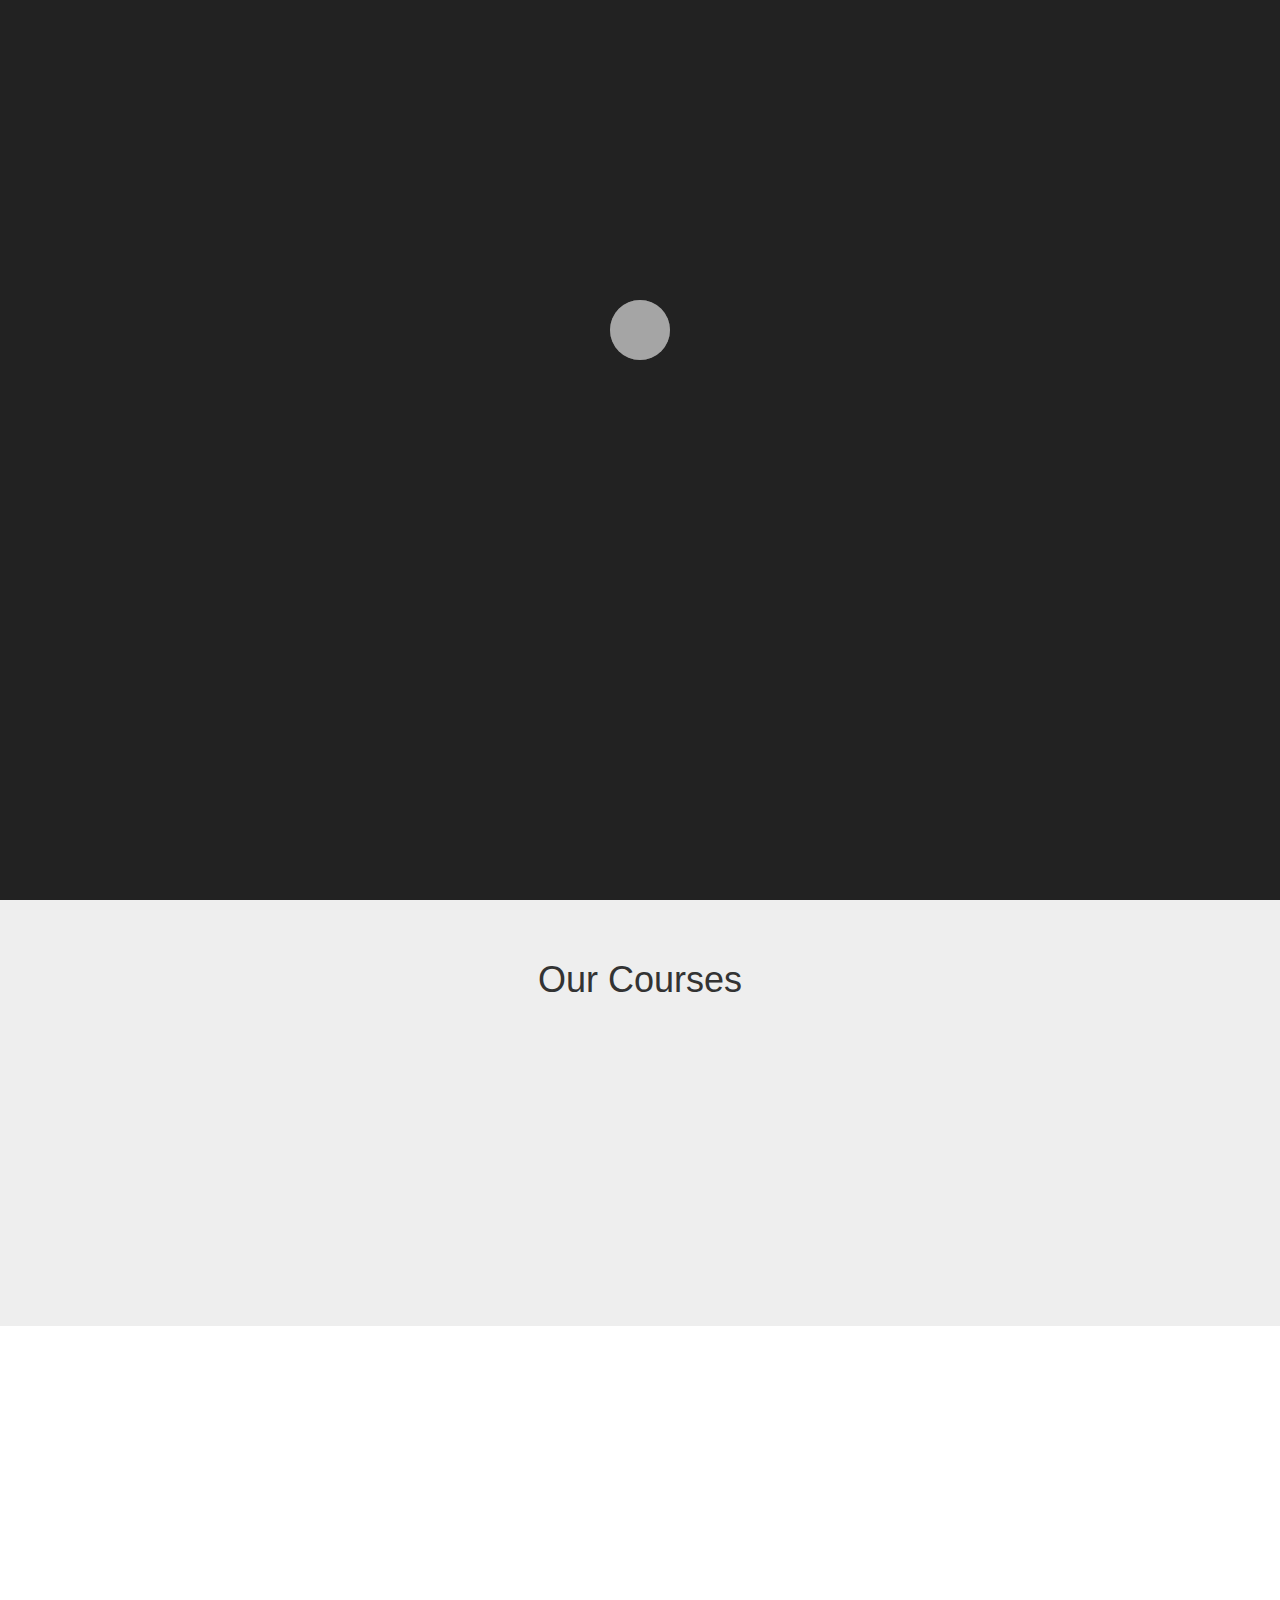
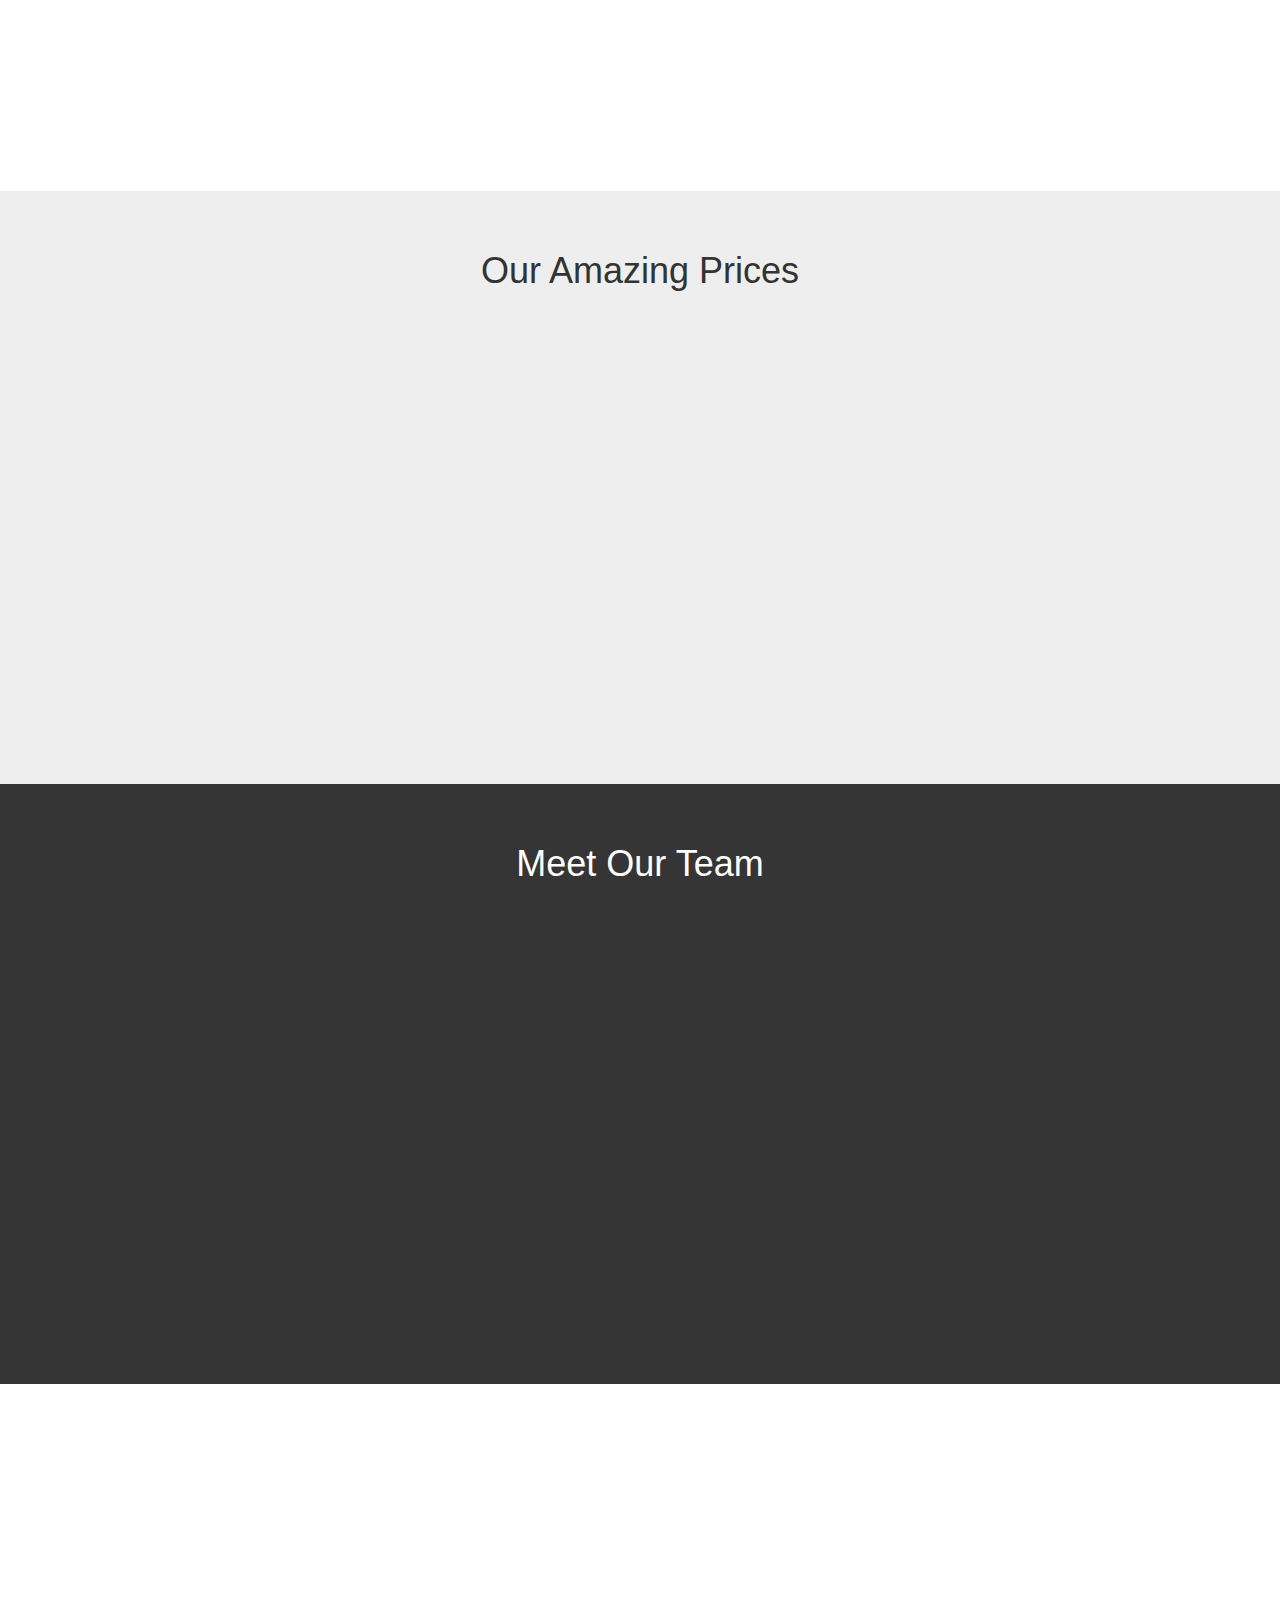
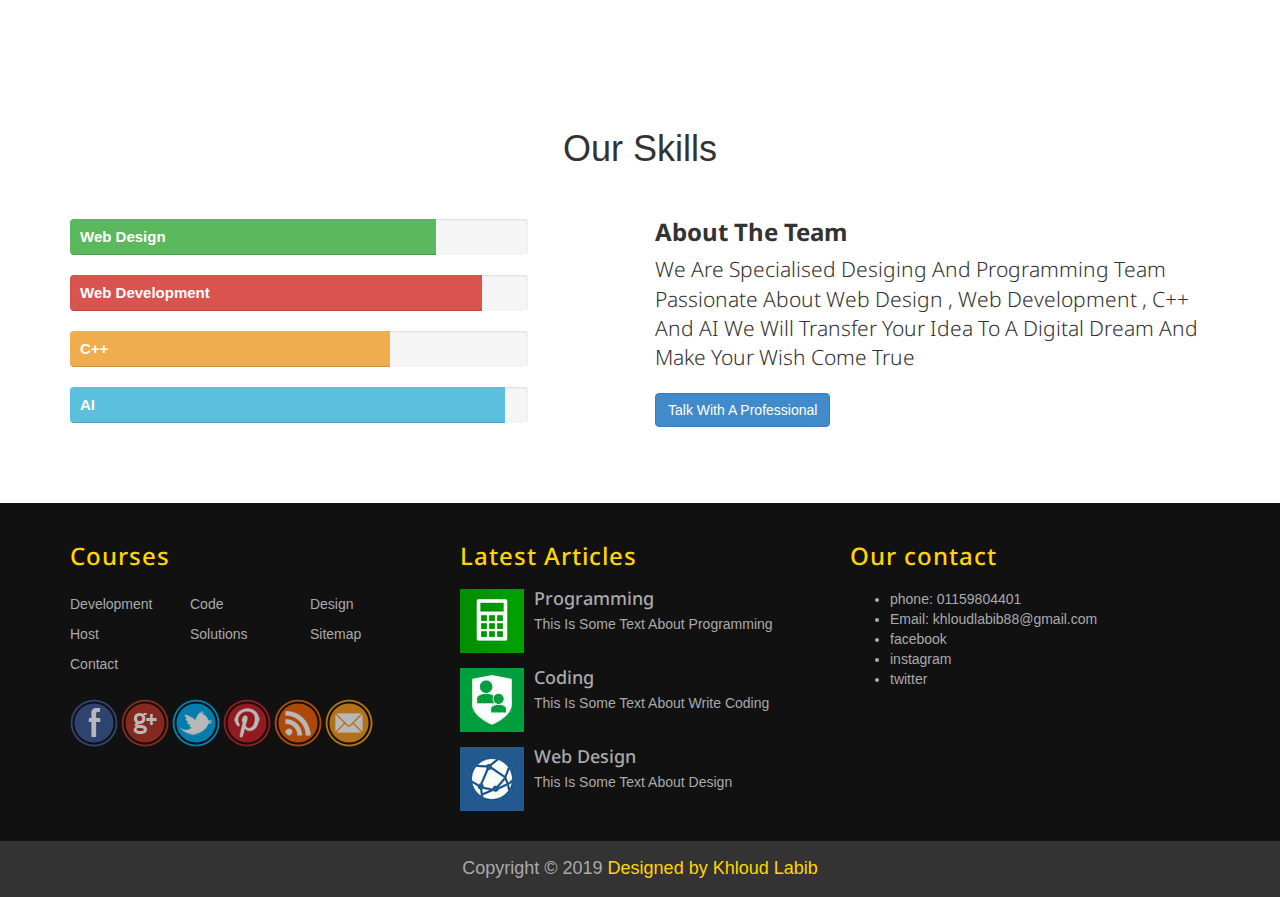
<file: index.html>
<!DOCTYPE html>
<html lang="en">
    <head>
        <meta charset="UTF-8" />
        <meta http-equiv="X-UA-Compatible" content="IE=edge">
        <meta name="viewport" content="width=device-width, initial-scale=1">
        <title>QN Acadimy</title>
        <link rel='stylesheet' href='css/bootstrap.css' />
        <link rel='stylesheet' href='css/font-awesome.min.css' />
        <link rel='stylesheet' href='css/style.css' />
        <link rel='stylesheet' href='http://fonts.googleapis.com/css?family=Droid+Sans:400,700'>
    </head>
    <body>
<!-- Start Our Navbar -->
        <nav class="navbar navbar-inverse navbar-fixed-top" role="navigation">
          <div class="container">
            <div class="navbar-header">
              <button type="button" class="navbar-toggle" data-toggle="collapse" data-target="#ournavbar">
                <span class="sr-only">Toggle navigation</span>
                <span class="icon-bar"></span>
                <span class="icon-bar"></span>
                <span class="icon-bar"></span>
              </button>
              <a class="navbar-brand wobble-horizontal" href="#">QN <span>Acadimy</span></a>
            </div>
            <div class="collapse navbar-collapse" id="ournavbar">
              <ul class="nav navbar-nav navbar-right">
                <li class="active"><a href="index.html">Home</a></li>
                <li><a href="about.html">About</a></li>
                <li><a href="faq.html">FAQ</a></li>
                 <li><a href="contact.html">Contact</a></li>
              </ul>
            </div>
          </div> 
        </nav>
<!-- End Our Navbar -->                 
<!-- Start Carousel --> 
        <div id="myslide" class="carousel slide hidden-xs" data-ride="carousel">
          <ol class="carousel-indicators">
            <li data-target="#myslide" data-slide-to="0" class="active"></li>
            <li data-target="#myslide" data-slide-to="1"></li>
            <li data-target="#myslide" data-slide-to="2"></li>
            <li data-target="#myslide" data-slide-to="3"></li>
          </ol>
          <div class="carousel-inner">
            <div class="item active">
              <img class="my-image" src="images/programming.jpg" width="1920" height="600" alt="Pic 1">
              <div class="carousel-caption hidden-xs">
                <h2 class="h1">Programming</h2>
                <p class="lead">Transition animations not supported in Internet Explorer 8 & 9Bootstrap exclusively uses CSS3 for its animations, but Internet Explorer 8 & 9 don't support the necessary CSS properties. Thus, there are no slide transition animations when using these browsers. We have intentionally decided not to include jQuery-based fallbacks for the transitions.</p>
              </div>
            </div>
            <div class="item">
              <img class="my-image" src="images/002.jpg" width="1920" height="600" alt="Pic 2">
              <div class="carousel-caption hidden-xs">
                <h2 class="h1">Web Design</h2>
                <p class="lead">Transition animations not supported in Internet Explorer 8 & 9Bootstrap exclusively uses CSS3 for its animations, but Internet Explorer 8 & 9 don't support the necessary CSS properties. Thus, there are no slide transition animations when using these browsers. We have intentionally decided not to include jQuery-based fallbacks for the transitions.</p>
              </div>
            </div>
            <div class="item">
              <img class="my-image" src="images/003.jpg" width="1920" height="600" alt="Pic 3">
              <div class="carousel-caption hidden-xs">
                <h2 class="h1">Desktop</h2>
                <p class="lead">Transition animations not supported in Internet Explorer 8 & 9Bootstrap exclusively uses CSS3 for its animations, but Internet Explorer 8 & 9 don't support the necessary CSS properties. Thus, there are no slide transition animations when using these browsers. We have intentionally decided not to include jQuery-based fallbacks for the transitions.</p>
              </div>
            </div>
            <div class="item">
              <img class="my-image" src="images/004.jpg" width="1920" height="600" alt="Pic 4">
              <div class="carousel-caption hidden-xs">
                <h2 class="h1">Web Hosting</h2>
                <p class="lead">Transition animations not supported in Internet Explorer 8 & 9Bootstrap exclusively uses CSS3 for its animations, but Internet Explorer 8 & 9 don't support the necessary CSS properties. Thus, there are no slide transition animations when using these browsers. We have intentionally decided not to include jQuery-based fallbacks for the transitions.</p>
              </div>
            </div>
          </div>
          <a class="left carousel-control" href="#myslide" role="button" data-slide="prev">
            <span class="glyphicon glyphicon-chevron-left"></span>
          </a>
          <a class="right carousel-control" href="#myslide" role="button" data-slide="next">
            <span class="glyphicon glyphicon-chevron-right"></span>
          </a>
		</div>
<!-- End Carousel -->        
<!-- Start Section About -->
        <section class="about text-center wow bounceIn" data-wow-duration="2s" data-wow-offset="300">
            <div class="container">
                <h1>Meet Our In <span>QN Academy </span></h1>
                <p class="lead">Hello Let Me Introduce Our QN Academy <strong>build</strong> on 2020</p>               
            </div>
        </section>
<!-- End Section About -->      
<!-- Start Section Features -->
        <section class="features text-center">
            <div class="container">
                <h2 class="h1">Our Courses</h2>
                <div class="row">
                    <div class="col-lg-3 col-md-6">
                        <div class="feat wow bounceInLeft" data-wow-duration="1s" data-wow-offset="200">
                            <span class="glyphicon glyphicon-ok"></span>
                            <h4>Web Design</h4>
                            <p>We Will learn Html , Html5 , CSS , CSS3 , JavaScript ,JQuery , Bootstrap , Angellar , CV writting and Interview Skills</p>
						</div>
                    </div>
                    <div class="col-lg-3 col-md-6">
                       <div class="feat wow bounceInDown" data-wow-duration="1s" data-wow-offset="200">
                            <span class="glyphicon glyphicon-thumbs-up"></span>
                            <h4>Web Development</h4>
                            <p>We Will learn php , MySql , Php OOP , Larvel , Wordprees , CV writting and Interview Skills</p>
                        </div>
                    </div>
                    <div class="col-lg-3 col-md-6">
                      <div class="feat wow bounceInUp" data-wow-duration="1s" data-wow-offset="200">
                            <span class="glyphicon glyphicon-eye-open"></span>
                            <h4>C++</h4>
                            <p>is a general-purpose programming language created by Bjarne Stroustrup as an extension of the C programming language </p>
                        </div>
                   </div>
                   <div class="col-lg-3 col-md-6">
                      <div class="feat wow bounceInRight" data-wow-duration="1s" data-wow-offset="200">
                            <span class="glyphicon glyphicon-pencil"></span>
                            <h4>AI</h4>
                            <p>  AI developers, enthusiasts and students can follow the latest technical development and application  </p>
                        </div>
                   </div>
               </div>
            </div>
        </section>
<!-- End Section Features -->
<!-- Start Testimonials Section -->
        <section class="testimonials text-center wow flipInY" data-wow-duration="1s" data-wow-offset="200">
    <div class="container">
               <h2 class="h1">What Our Students Say</h2>
               <div id="carousel_testimonials" class="carousel slide" data-ride="carousel">
                  <div class="carousel-inner">
                   <div class="item active">
                         <p class="lead">This place is very excellent and it employs a group of good teachers and they provide information well and easily and they do good training</p>
                         <span>Khloud Labib</span>
                    </div>
                   <div class="item">
                         <p class="lead">This place is very excellent and it employs a group of good teachers and they provide information well and easily and they do good training</p>
                         <span>Mohamed Said</span>
                    </div>
                   <div class="item">
                         <p class="lead">This place is very excellent and it employs a group of good teachers and they provide information well and easily and they do good training</p>
                         <span>Mahmmoud Khaled</span>
                    </div>
                    <div class="item">
                         <p class="lead">This place is very excellent and it employs a group of good teachers and they provide information well and easily and they do good training</p>
                         <span>Eslam Abdellah</span>
                    </div>
                  </div>
                 <ol class="carousel-indicators">
                    <li data-target="#carousel_testimonials" data-slide-to="0" class="active">
                        <img src="images/avatar_03.jpg" width="74" height="74" alt="Khloud" />
                    </li>
                    <li data-target="#carousel_testimonials" data-slide-to="1">
                        <img src="images/avatar_02.jpg" width="74" height="74" alt="Mohammed" />
                    </li>
                    <li data-target="#carousel_testimonials" data-slide-to="2">
                        <img src="images/avatar_01.jpg" width="74" height="74" alt="Mahmmoud" />
                    </li>
                    <li data-target="#carousel_testimonials" data-slide-to="3">
                        <img src="images/avatar_02.jpg" width="74" height="74" alt="Eslam" />
                    </li>
                  </ol>
               </div>
        </div>
       </section>
<!-- End Testimonials Section -->
<!-- Start Section Price Table -->
       <section class="price_table text-center">
            <div class="container">
               <h2 class="h1">Our Amazing Prices</h2>
               <div class="row">
                    <div class="col-lg-3 col-sm-6 col-xs-12">
                        <div class="price_box wow fadeInUp" data-wow-duration="2s" data-wow-offset="400">
                            <h2 class="text-primary">Web Design</h2>
                            <p class="center-block">$3000</p>
                            <ul class="list-unstyled">
                                <li>Duration: 2 Months</li>
                                <li>instructor: Mahmoud Khaleed</li>
                                <li>Time:Mon , Thru 3pm--6pm</li>
                             </ul>
                            <a href="#" class="btn btn-primary">Order Now</a>
                        </div>
                    </div>
                   <div class="col-lg-3 col-sm-6 col-xs-12">
                        <div class="price_box wow fadeInDown" data-wow-duration="2s" data-wow-offset="400">
                            <h2 class="text-success">Web Deve</h2>
                            <p class="center-block">$2500</p>
                            <ul class="list-unstyled">
                                 <li>Duration: 3 Months</li>
                                <li>instructor:Khloud Labib</li>
                                <li>Time:Satr , Thru 1pm--4pm</li>
                           </ul>
                            <a href="#" class="btn btn-success">Order Now</a>
                        </div>
                    </div>
                   <div class="col-lg-3 col-sm-6 col-xs-12">
                        <div class="price_box wow fadeInUp" data-wow-duration="2s" data-wow-offset="400">
                            <h2 class="text-info">C++</h2>
                            <p class="center-block">$700</p>
                            <ul class="list-unstyled"> 
                               <li>Duration: 1 Month</li>
                               <li>instructor: Mahmoud Khaleed</li>
                               <li>Time:Sun , Thru 6pm--9pm</li>
                           </ul>
                            <a href="#" class="btn btn-info">Order Now</a>
                        </div>
                    </div>
                   <div class="col-lg-3 col-sm-6 col-xs-12">
                        <div class="price_box wow fadeInDown" data-wow-duration="2s" data-wow-offset="400">
                            <h2 class="text-danger">AI</h2>
                            <p class="center-block">$1500</p>
                            <ul class="list-unstyled">
                                <li>Duration: 2 Months</li>
                                <li>instructor: Mahmoud Khaleed</li>
                                <li>Time:Sun , Thru 6pm--9pm</li>
                            </ul>
                            <a href="#" class="btn btn-danger">Order Now</a>
                        </div>
                    </div>
               </div>
           </div>
        </section>
 <!-- End Section Price Table -->
<!-- Start Section Our Team --> 
        <section class="our_team text-center">
            <div class="team">
                <div class="container">
                    <h2 class="h1">Meet Our Team</h2>
                    <div class="row">
                      <div class="col-lg-3 col-sm-6">
                            <div class="person wow pulse" data-wow-duration="1s" data-wow-offset="400">
                                <img class="img-circle" src="images/ma.jpg" width="200" height="200" alt="Chris Coyier" />
                                <h3>Mahmoud Khaled</h3>
                                <p>He is an instructor of web design</p>
                              <a href="https://www.facebook.com/mahmooud.khaled9">FaceBook</a>
                    </div>
                        </div>
                       <div class="col-lg-3 col-sm-6">
                            <div class="person wow pulse" data-wow-duration="1s" data-wow-offset="400">
                                <img class="img-circle" src="images/es.jpg" width="200" height="200" alt="Leah Culver" />
                                <h3>Eslam Abdellah</h3>
                                <p>He is an instructor of web development</p>
                                <a href="https://www.facebook.com/profile.php?id=100008584446738">FaceBook</a>
                            </div>
                        </div>
                       <div class="col-lg-3 col-sm-6">
                            <div class="person wow pulse" data-wow-duration="1s" data-wow-offset="400">
                                <img class="img-circle" src="images/kh.jpg" width="200" height="200" alt="Steve Jobs" />
                                <h3>Khloud Labib</h3>
                                <p>She is an instructor C++</p>
                                <a href="https://www.facebook.com/khloud.labib.12/">FaceBook</a>
                            </div>
                        </div>
                       <div class="col-lg-3 col-sm-6">
                            <div class="person wow pulse" data-wow-duration="1s" data-wow-offset="400">
                                <img class="img-circle" src="images/mo.jpg" width="200" height="200" alt="Marissa Mayer" />
                                <h3>Mohammed Said</h3>
                                <p>He is an instructor of AI</p>
                                <a href="https://www.facebook.com/profile.php?id=100019163299492">FaceBook</a>
                            </div>
                        </div>
                   </div>
                </div>
            </div>
        </section>
<!-- End Section Our Team -->
<!-- Start Section Subscribe -->
       <section class="subscribe text-center wow fadeInUp" data-wow-duration="1s" data-wow-offset="200">
            <div class="container">
                <h2 class="h1">Keep In Touch</h2>
                <p class="lead">Sign Up For Newsletter Dont Worry About Spam We Hate It Too.</p>
                <form class="form-inline">
                    <input class="form-control input-lg" type="text" placeholder="Write Your Email">
                    <button class="btn btn-danger btn-lg"><i class="fa fa-edit fa-lg"></i> Subscribe</button>
                </form>
            </div>
        </section>
<!-- End Section Subscribe -->
<!-- Start Section Our Skills -->
       <section class="our-skills">
            <div class="container">
                <h2 class="text-center h1">Our Skills</h2>
                <div class="row">
                 <div class="col-md-5">
                        <div class="skills-progress">
                            <div class="progress">
                                <div class="progress-bar progress-bar-success" role="progressbar" aria-valuenow="80" aria-valuemin="0" aria-valuemax="100" style="width:80%">
                                    Web Design
                                </div>
                            </div>
                            <div class="progress">
                                <div class="progress-bar progress-bar-danger" role="progressbar" aria-valuenow="90" aria-valuemin="0" aria-valuemax="100" style="width:90%">
                                    Web Development
                                </div>
                            </div>
                            <div class="progress">
                                <div class="progress-bar progress-bar-warning" role="progressbar" aria-valuenow="70" aria-valuemin="0" aria-valuemax="100" style="width:70%">
                                   C++
                                </div>
                            </div>
                            <div class="progress">
                                <div class="progress-bar progress-bar-info" role="progressbar" aria-valuenow="95" aria-valuemin="0" aria-valuemax="100" style="width:95%">
                                    AI
                                </div>
                            </div>
                        </div>
                    </div>
               <div class="col-md-6 col-md-offset-1">
                        <div class="skills-info">
                            <h3>About The Team</h3>
                            <p class="lead">We Are Specialised Desiging And Programming Team Passionate About Web Design , Web Development , C++ And AI We Will Transfer Your Idea To A Digital Dream And Make Your Wish Come True</p>
                            <button type="button" class="btn btn-primary">Talk With A Professional</button>
                        </div>
                    </div>
              </div>
            </div>
        </section>
<!-- End Progress Skills -->

<!-- Start Ultimate Footer Section -->
       <section class="footer">
            <div class="container">
                <div class="row">
                    <div class="col-lg-4 col-md-6">
                        <h3>Courses</h3>
                        <ul class="list-unstyled three-columns">
                            <li>Development</li>
                            <li>Code</li>
                            <li>Design</li>
                            <li>Host</li>
                            <li>Solutions</li>
                            <li>Sitemap</li>
                            <li>Contact</li>
                        </ul>
                        <ul class="list-unstyled social-list">
                            <li><img src="images/social-bookmarks/facebook.png" width="48" height="48" alt="Facebook" /></li>
                            <li><img src="images/social-bookmarks/gplus.png" width="48" height="48" alt="Google Plus" /></li>
                            <li><img src="images/social-bookmarks/twitter.png" width="48" height="48" alt="Twitter" /></li>
                            <li><img src="images/social-bookmarks/pinterest.png" width="48" height="48" alt="Pinterest" /></li>
                            <li><img src="images/social-bookmarks/rss.png" width="48" height="48" alt="Rss" /></li>
                            <li><img src="images/social-bookmarks/email.png" width="48" height="48" alt="Email" /></li>
                        </ul>
                    </div>
                    <div class="col-lg-4 col-md-6">
                        <h3>Latest Articles</h3>
                       <div class="media">
                            <a class="pull-left" href="#">
                                <img class="media-object" src="images/articles/01.jpg" width="64" height="64" alt="Image 01" />
                            </a>
                            <div class="media-body">
                                <h4 class="media-heading">
                                    Programming
                                </h4>
                                This Is Some Text About Programming 
                            </div>
                        </div>
                        
                        <div class="media">
                            <a class="pull-left" href="#">
                                <img class="media-object" src="images/articles/02.jpg" width="64" height="64" alt="Image 02" />
                            </a>
                            <div class="media-body">
                                <h4 class="media-heading">
                                    Coding
                                </h4>
                                This Is Some Text About Write Coding 
                            </div>
                        </div>
                        
                        <div class="media">
                            <a class="pull-left" href="#">
                                <img class="media-object" src="images/articles/03.jpg" width="64" height="64" alt="Image 03" />
                            </a>
                            <div class="media-body">
                                <h4 class="media-heading">
                                    Web Design
                                </h4>
                                This Is Some Text About Design
                            </div>
                        </div>
                   </div>
                     <div class="col-lg-4">
                        <h3>Our contact</h3>
                        <ul>
                        	<li>phone: 01159804401</li>
                        	<li>Email: khloudlabib88@gmail.com</li>
                        	<li><a href="https://www.facebook.com/" target="_blank">facebook</a></li>
                        	<li><a href="https://www.instagram.com/" target="_blank">instagram</a></li>
                        	<li><a href="https://twitter.com/home" target="_blank">twitter</a></li>
                        </ul>
                    </div>
                </div>
            </div>
            <div class="copyright text-center">
                Copyright &copy; 2019  <span> Designed by Khloud Labib</span>
            </div>
        </section>
<!-- End Ultimate Footer Section -->
<!-- Start Section Loading -->
       <div class="loading-overlay">
            <div class="spinner">
              <div class="double-bounce1"></div>
              <div class="double-bounce2"></div>
            </div>
        </div>
<!-- End Section Loading -->
<!-- Start Scroll To Top -->
      <div id="scroll-top">
            <i class="fa fa-chevron-up fa-3x"></i>
        </div>
<!-- End Scroll To Top -->
<script src="js/jquery-1.11.1.min.js"></script>
<script src="js/bootstrap.min.js"></script>
<script src="js/plugins.js"></script>
<script src="js/wow.min.js"></script>
<script>new WOW().init();</script>
<script src="js/jquery.nicescroll.min.js"></script>
    </body>
</html>
</file>
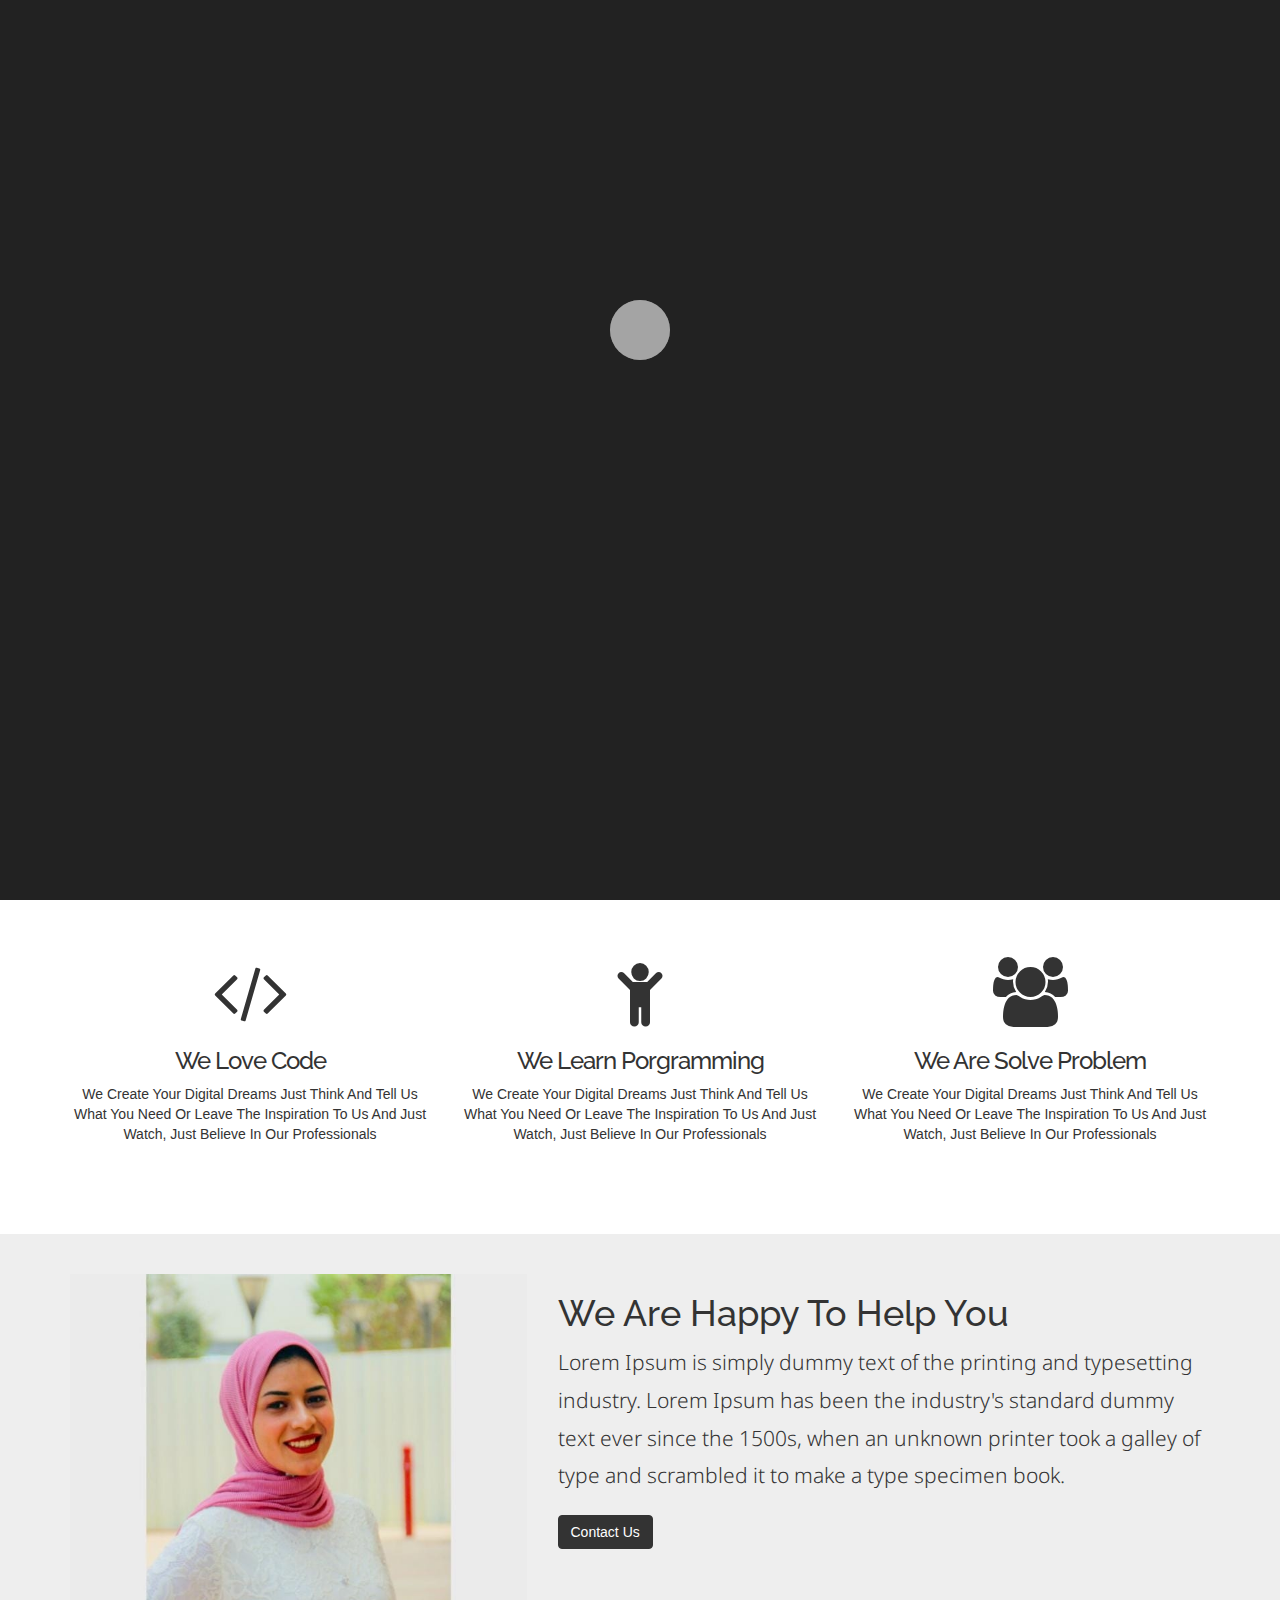
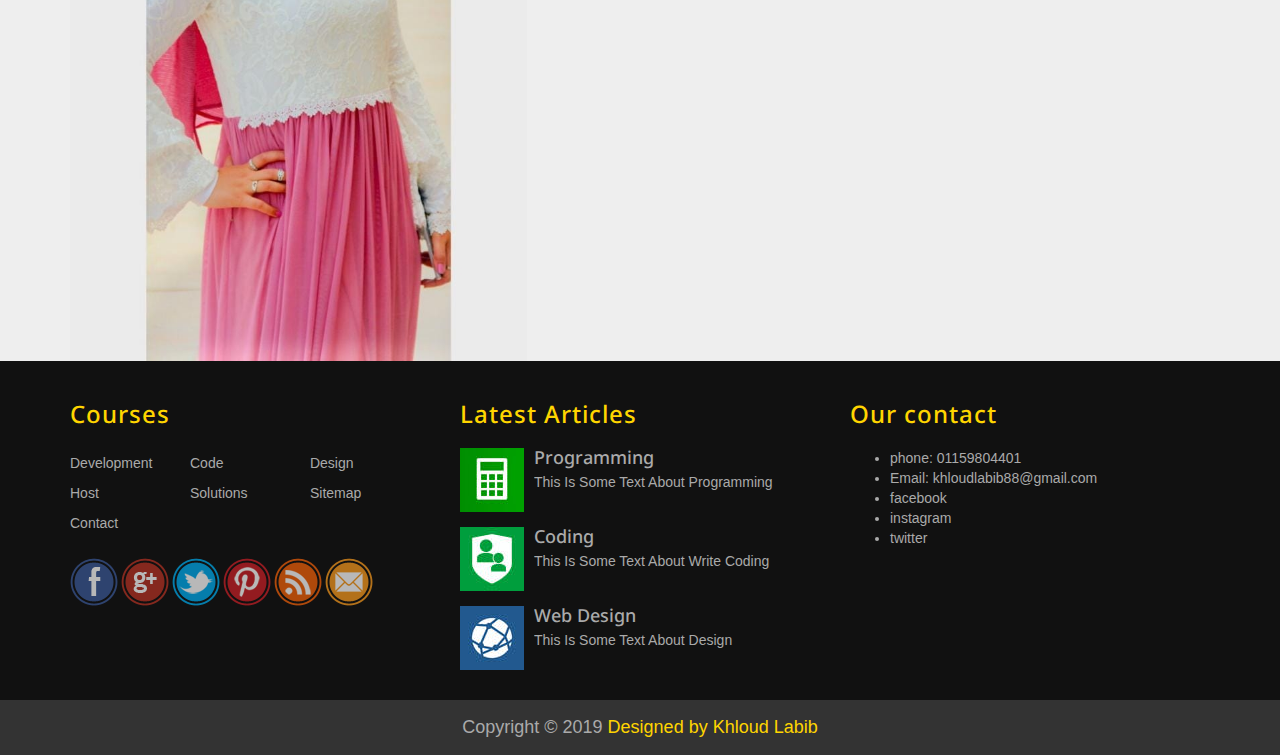
<file: about.html>
<!DOCTYPE html>
<html lang="en">
    <head>
        <meta charset="UTF-8" />
        <meta http-equiv="X-UA-Compatible" content="IE=edge">
        <meta name="viewport" content="width=device-width, initial-scale=1">
        <title>QN Academy</title>
        <link rel='stylesheet' href='css/bootstrap.css' />
        <link rel='stylesheet' href='css/font-awesome.min.css' />
        <link rel='stylesheet' href='css/style.css' />
        <link rel='stylesheet' href='http://fonts.googleapis.com/css?family=Droid+Sans:400,700'>
        <link rel='stylesheet' href='http://fonts.googleapis.com/css?family=Raleway:900'>
   </head>
    <body>
<!-- Start Our Navbar -->
        <nav class="navbar navbar-inverse navbar-fixed-top" role="navigation">
          <div class="container">
            <div class="navbar-header">
              <button type="button" class="navbar-toggle" data-toggle="collapse" data-target="#ournavbar">
                <span class="sr-only">Toggle navigation</span>
                <span class="icon-bar"></span>
                <span class="icon-bar"></span>
                <span class="icon-bar"></span>
              </button>
              <a class="navbar-brand wobble-horizontal" href="#">QN <span>Acadimy</span></a>
            </div>
            <div class="collapse navbar-collapse" id="ournavbar">
              <ul class="nav navbar-nav navbar-right">
                <li class="active"><a href="index.html">Home</a></li>
                <li><a href="about.html">About</a></li>
                <li><a href="faq.html">FAQ</a></li>
                 <li><a href="contact.html">Contact</a></li>
                </ul>
            </div>
          </div> 
        </nav>
<!-- End Our Navbar -->
<!-- Start Breadcrumb -->
     <div class="breadcrumb-holder">
            <div class="container">
                <ol class="breadcrumb">
                  <li><a href="index.html">Home</a></li>
                  <li class="active">About Us</li>
                </ol>
            </div>
        </div>
<!-- End Breadcrumb -->
<!-- Start About Us Intro -->
       <section class="about-us text-center">
            <div class="container">
                <h1>About Us</h1>
                <hr>
                <p class="lead">We Create Your Digital Dreams Just Think And Tell Us What You Need <br> Or Leave The Inspiration To Us And Just Watch, Just Believe In Our Professionals</p>
                <img class="img-thumbnail myy-image" src="images/about.jpg" alt="Company Team">
            </div>
        </section>
<!-- End About Us Intro -->
<!-- Start About Features -->
       <section class="about-features text-center">
            <div class="container">
                <div class="row">
                    <div class="col-sm-4">
                        <i class="fa fa-code fa-5x"></i>
                        <h3>We Love Code</h3>
                        <p>We Create Your Digital Dreams Just Think And Tell Us What You Need Or Leave The Inspiration To Us And Just Watch, Just Believe In Our Professionals</p>
                    </div>
                    <div class="col-sm-4">
                        <i class="fa fa-child fa-5x"></i>
                        <h3>We Learn Porgramming</h3>
                        <p>We Create Your Digital Dreams Just Think And Tell Us What You Need Or Leave The Inspiration To Us And Just Watch, Just Believe In Our Professionals</p>
                    </div>
                    <div class="col-sm-4">
                        <i class="fa fa-group fa-5x"></i>
                        <h3>We Are Solve Problem</h3>
                        <p>We Create Your Digital Dreams Just Think And Tell Us What You Need Or Leave The Inspiration To Us And Just Watch, Just Believe In Our Professionals</p>
                    </div>
                </div>
            </div>
        </section>
<!-- End About Features -->
<!-- Start About CEO -->
       <section class="about-ceo">
            <div class="container">
                <div class="row">
                    <div class="col-sm-5">
                        <img class="img-responsive" src="images/kh.jpg" alt="CEO">
                    </div>
                    <div class="col-sm-7">
                        <h2 class="h1">We Are Happy To Help You</h2>
                        <p class="lead">Lorem Ipsum is simply dummy text of the printing and typesetting industry. Lorem Ipsum has been the industry's standard dummy text ever since the 1500s, when an unknown printer took a galley of type and scrambled it to make a type specimen book.</p>
                        <a class="btn btn-primary" href="contact.html">Contact Us</a>
                    </div>
                </div>
            </div>
        </section>
<!-- End ABout CEO -->
<!-- Start Ultimate Footer Section -->
       <section class="footer">
            <div class="container">
                <div class="row">
                    <div class="col-lg-4 col-md-6">
                        <h3>Courses</h3>
                        <ul class="list-unstyled three-columns">
                            <li>Development</li>
                            <li>Code</li>
                            <li>Design</li>
                            <li>Host</li>
                            <li>Solutions</li>
                            <li>Sitemap</li>
                            <li>Contact</li>
                        </ul>
                        <ul class="list-unstyled social-list">
                            <li><img src="images/social-bookmarks/facebook.png" width="48" height="48" alt="Facebook" /></li>
                            <li><img src="images/social-bookmarks/gplus.png" width="48" height="48" alt="Google Plus" /></li>
                            <li><img src="images/social-bookmarks/twitter.png" width="48" height="48" alt="Twitter" /></li>
                            <li><img src="images/social-bookmarks/pinterest.png" width="48" height="48" alt="Pinterest" /></li>
                            <li><img src="images/social-bookmarks/rss.png" width="48" height="48" alt="Rss" /></li>
                            <li><img src="images/social-bookmarks/email.png" width="48" height="48" alt="Email" /></li>
                        </ul>
                    </div>
                    <div class="col-lg-4 col-md-6">
                        <h3>Latest Articles</h3>
                       <div class="media">
                            <a class="pull-left" href="#">
                                <img class="media-object" src="images/articles/01.jpg" width="64" height="64" alt="Image 01" />
                            </a>
                            <div class="media-body">
                                <h4 class="media-heading">
                                    Programming
                                </h4>
                                This Is Some Text About Programming 
                            </div>
                        </div>
                        
                        <div class="media">
                            <a class="pull-left" href="#">
                                <img class="media-object" src="images/articles/02.jpg" width="64" height="64" alt="Image 02" />
                            </a>
                            <div class="media-body">
                                <h4 class="media-heading">
                                    Coding
                                </h4>
                                This Is Some Text About Write Coding 
                            </div>
                        </div>
                        
                        <div class="media">
                            <a class="pull-left" href="#">
                                <img class="media-object" src="images/articles/03.jpg" width="64" height="64" alt="Image 03" />
                            </a>
                            <div class="media-body">
                                <h4 class="media-heading">
                                    Web Design
                                </h4>
                                This Is Some Text About Design
                            </div>
                        </div>
                   </div>
                     <div class="col-lg-4">
                        <h3>Our contact</h3>
                        <ul>
                        	<li>phone: 01159804401</li>
                        	<li>Email: khloudlabib88@gmail.com</li>
                        	<li><a href="https://www.facebook.com/" target="_blank">facebook</a></li>
                        	<li><a href="https://www.instagram.com/" target="_blank">instagram</a></li>
                        	<li><a href="https://twitter.com/home" target="_blank">twitter</a></li>
                        </ul>
                    </div>
                </div>
            </div>
           <div class="copyright text-center">
                Copyright &copy; 2019  <span> Designed by Khloud Labib</span>
            </div>
        </section>
<!-- End Ultimate Footer Section -->
<!-- Start Section Loading -->
       <div class="loading-overlay">
            <div class="spinner">
              <div class="double-bounce1"></div>
              <div class="double-bounce2"></div>
            </div>
        </div>
<!-- End Section Loading -->
<!-- Start Scroll To Top -->
      <div id="scroll-top">
            <i class="fa fa-chevron-up fa-3x"></i>
        </div>
<!-- End Scroll To Top -->
        <script src="js/jquery-1.11.1.min.js"></script>
        <script src="js/bootstrap.min.js"></script>
        <script src="js/plugins.js"></script>
        <script src="js/jquery.nicescroll.min.js"></script>
    </body>
</html>
</file>
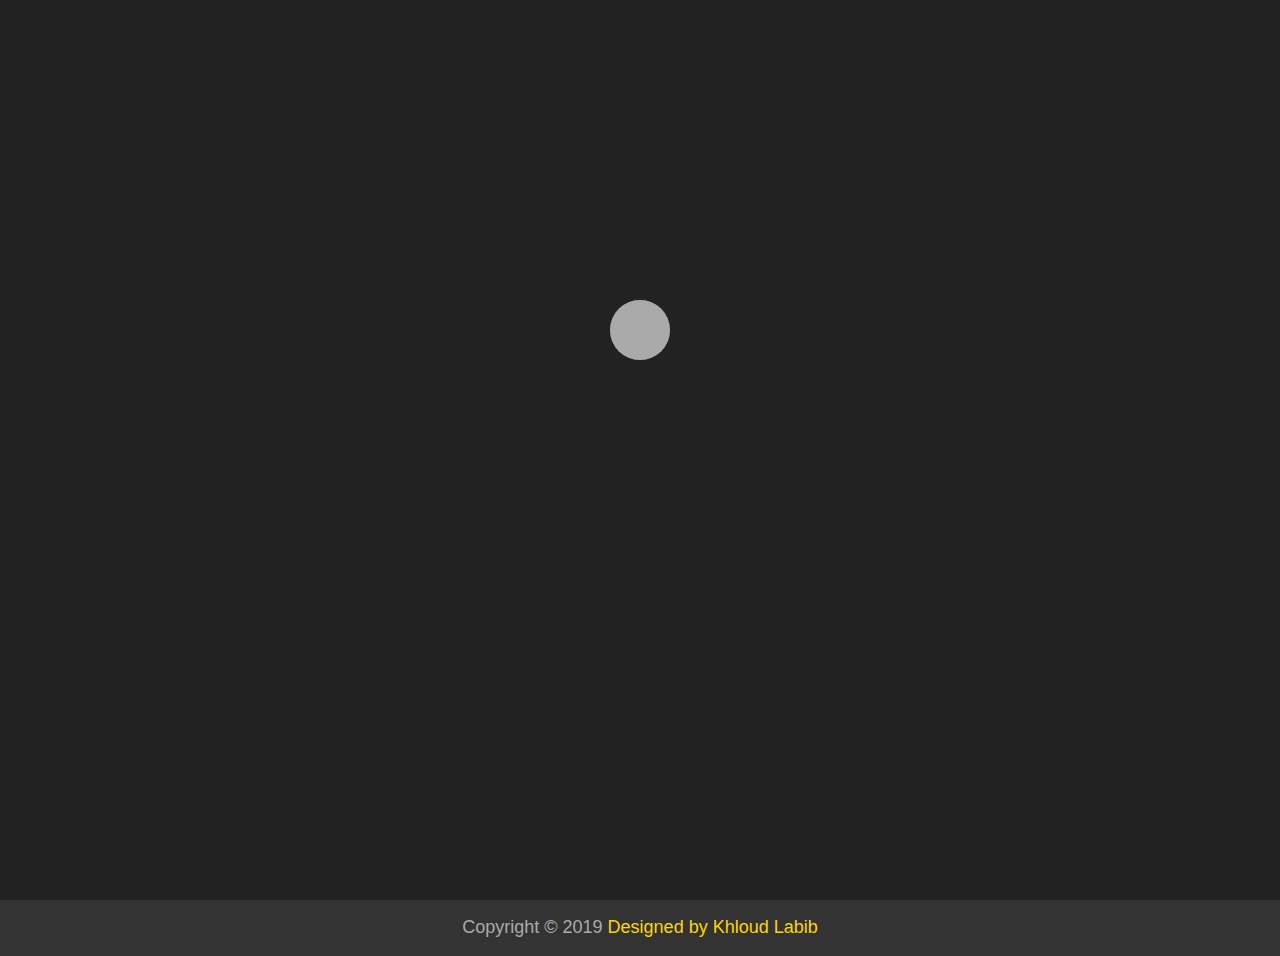
<file: contact.html>
<!DOCTYPE html>
<html lang="en">
    <head>
        <meta charset="UTF-8" />
        <meta http-equiv="X-UA-Compatible" content="IE=edge">
        <meta name="viewport" content="width=device-width, initial-scale=1">
        <title>QN Academy</title>
        <link rel='stylesheet' href='css/bootstrap.css' />
        <link rel='stylesheet' href='css/font-awesome.min.css' />
        <link rel='stylesheet' href='css/style.css' />
        <link rel='stylesheet' href='http://fonts.googleapis.com/css?family=Droid+Sans:400,700'>
        <link rel='stylesheet' href='http://fonts.googleapis.com/css?family=Raleway:900'>
   </head>
    <body>
<!-- Start Our Navbar -->
        <nav class="navbar navbar-inverse navbar-fixed-top" role="navigation">
          <div class="container">
            <div class="navbar-header">
              <button type="button" class="navbar-toggle" data-toggle="collapse" data-target="#ournavbar">
                <span class="sr-only">Toggle navigation</span>
                <span class="icon-bar"></span>
                <span class="icon-bar"></span>
                <span class="icon-bar"></span>
              </button>
              <a class="navbar-brand wobble-horizontal" href="#">QN <span>Acadimy</span></a>
            </div>
            <div class="collapse navbar-collapse" id="ournavbar">
              <ul class="nav navbar-nav navbar-right">
                <li class="active"><a href="index.html">Home</a></li>
                <li><a href="about.html">About</a></li>
                <li><a href="faq.html">FAQ</a></li>
                <li><a href="contact.html">Contact</a></li>
                </ul>
            </div>
          </div> 
        </nav>
<!-- End Our Navbar -->
     <!-- Start Section Contact Us -->
      <section class="contact-us text-center">
            <div class="fields">
                <div class="container">
                    <div class="row">
                        <i class="fa fa-headphones fa-5x"></i>
                        <h2 class="h1">Tell Us What You Fell</h2>
                        <p class="lead">Feel Free To Contact Us Anytime</p>
                       <form role="form">
                            <div class="col-md-6 wow bounceInLeft" data-wow-duration="1s" data-wow-offset="400">
                                <div class="form-group">
                                    <input type="text" class="form-control input-lg" placeholder="Username">
                                </div>
                                <div class="form-group">
                                    <input type="text" class="form-control input-lg" placeholder="Email">
                                </div>
                                <div class="form-group">
                                    <input type="text" class="form-control input-lg" placeholder="Cell Phone">
                                </div>
                            </div>
                            <div class="col-md-6 wow bounceInRight" data-wow-duration="1s" data-wow-offset="400">
                                <div class="form-group">
                                    <textarea class="form-control input-lg" placeholder="Your Message"></textarea>
                                </div>
                                <button type="button" class="btn btn-danger btn-lg btn-block">Contact Us</button>
                            </div>
                        </form>
                   </div>
                </div>
            </div>
        </section>
<!-- End Section Contact Us -->
<!-- Start Ultimate Footer Section -->
       <section class="footer">
            <div class="container">
                <div class="row">
                    <div class="col-lg-4 col-md-6">
                        <h3>Courses</h3>
                        <ul class="list-unstyled three-columns">
                            <li>Development</li>
                            <li>Code</li>
                            <li>Design</li>
                            <li>Host</li>
                            <li>Solutions</li>
                            <li>Sitemap</li>
                            <li>Contact</li>
                        </ul>
                        <ul class="list-unstyled social-list">
                            <li><img src="images/social-bookmarks/facebook.png" width="48" height="48" alt="Facebook" /></li>
                            <li><img src="images/social-bookmarks/gplus.png" width="48" height="48" alt="Google Plus" /></li>
                            <li><img src="images/social-bookmarks/twitter.png" width="48" height="48" alt="Twitter" /></li>
                            <li><img src="images/social-bookmarks/pinterest.png" width="48" height="48" alt="Pinterest" /></li>
                            <li><img src="images/social-bookmarks/rss.png" width="48" height="48" alt="Rss" /></li>
                            <li><img src="images/social-bookmarks/email.png" width="48" height="48" alt="Email" /></li>
                        </ul>
                    </div>
                    <div class="col-lg-4 col-md-6">
                        <h3>Latest Articles</h3>
                       <div class="media">
                            <a class="pull-left" href="#">
                                <img class="media-object" src="images/articles/01.jpg" width="64" height="64" alt="Image 01" />
                            </a>
                            <div class="media-body">
                                <h4 class="media-heading">
                                    Programming
                                </h4>
                                This Is Some Text About Programming 
                            </div>
                        </div>
                        
                        <div class="media">
                            <a class="pull-left" href="#">
                                <img class="media-object" src="images/articles/02.jpg" width="64" height="64" alt="Image 02" />
                            </a>
                            <div class="media-body">
                                <h4 class="media-heading">
                                    Coding
                                </h4>
                                This Is Some Text About Write Coding 
                            </div>
                        </div>
                        
                        <div class="media">
                            <a class="pull-left" href="#">
                                <img class="media-object" src="images/articles/03.jpg" width="64" height="64" alt="Image 03" />
                            </a>
                            <div class="media-body">
                                <h4 class="media-heading">
                                    Web Design
                                </h4>
                                This Is Some Text About Design
                            </div>
                        </div>
                   </div>
                     <div class="col-lg-4">
                        <h3>Our contact</h3>
                        <ul>
                        	<li>phone: 01159804401</li>
                        	<li>Email: khloudlabib88@gmail.com</li>
                        	<li><a href="https://www.facebook.com/" target="_blank">facebook</a></li>
                        	<li><a href="https://www.instagram.com/" target="_blank">instagram</a></li>
                        	<li><a href="https://twitter.com/home" target="_blank">twitter</a></li>
                        </ul>
                    </div>
                </div>
            </div>
           <div class="copyright text-center">
                Copyright &copy; 2019  <span> Designed by Khloud Labib</span>
            </div>
        </section>
<!-- End Ultimate Footer Section -->
<!-- Start Section Loading -->
       <div class="loading-overlay">
            <div class="spinner">
              <div class="double-bounce1"></div>
              <div class="double-bounce2"></div>
            </div>
        </div>
<!-- End Section Loading -->
<!-- Start Scroll To Top -->
      <div id="scroll-top">
            <i class="fa fa-chevron-up fa-3x"></i>
        </div>
<!-- End Scroll To Top -->
<script src="js/jquery-1.11.1.min.js"></script>
<script src="js/bootstrap.min.js"></script>
<script src="js/plugins.js"></script>
<script src="js/jquery.nicescroll.min.js"></script>
    </body>
</html>
</file>
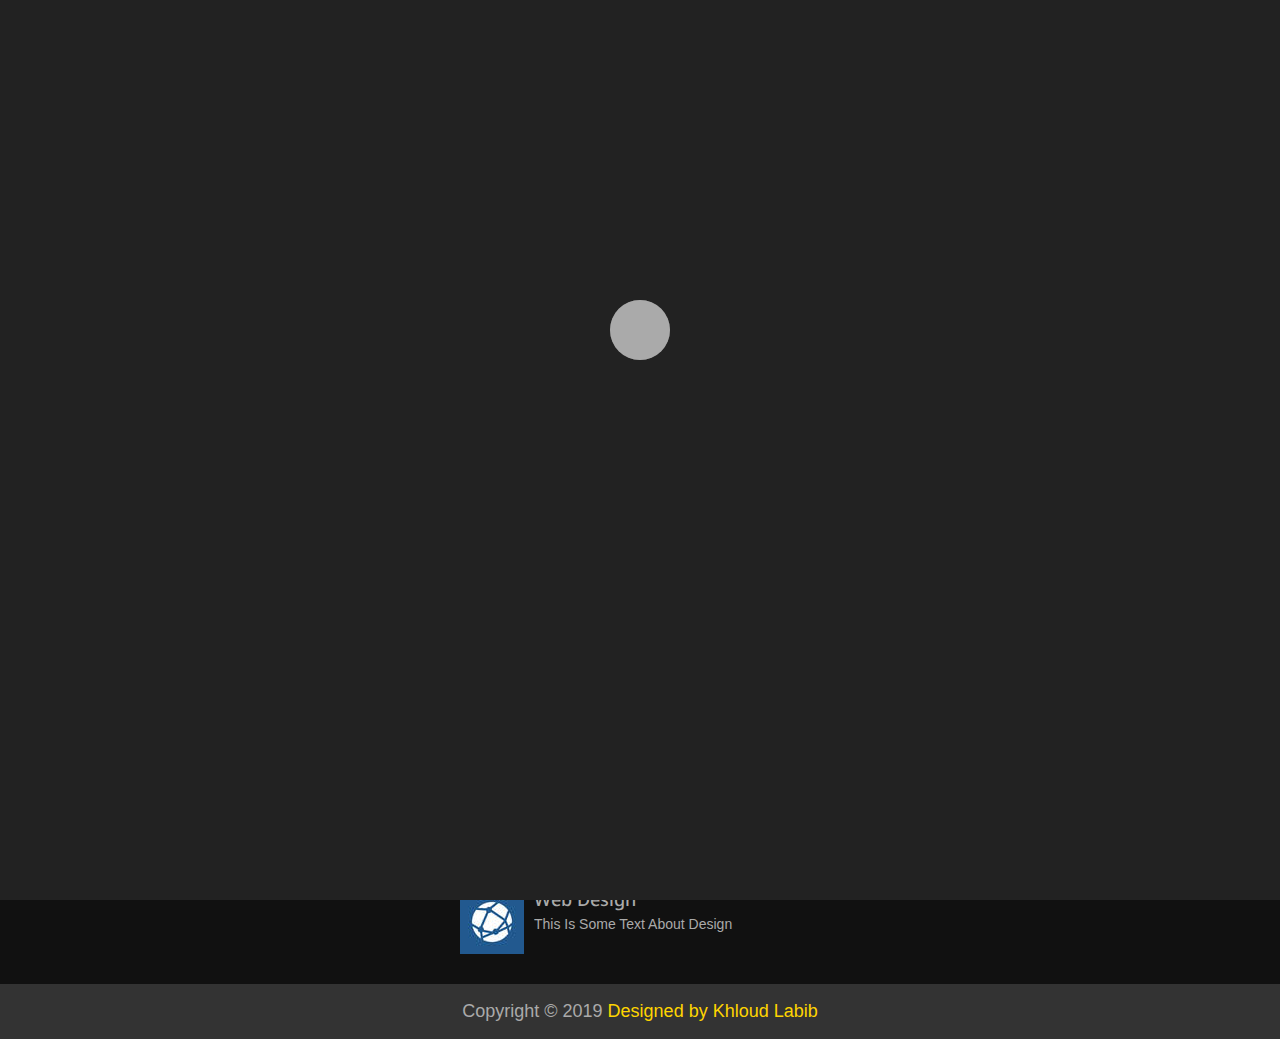
<file: faq.html>
<!DOCTYPE html>
<html lang="en">
    <head>
        <meta charset="UTF-8" />
        <meta http-equiv="X-UA-Compatible" content="IE=edge">
        <meta name="viewport" content="width=device-width, initial-scale=1">
        <title>QN Academy</title>
        <link rel='stylesheet' href='css/bootstrap.css' />
        <link rel='stylesheet' href='css/font-awesome.min.css' />
        <link rel='stylesheet' href='css/style.css' />
        <link rel='stylesheet' href='http://fonts.googleapis.com/css?family=Droid+Sans:400,700'>
        <link rel='stylesheet' href='http://fonts.googleapis.com/css?family=Raleway:900'>
   </head>
    <body>
<!-- Start Our Navbar -->
        <nav class="navbar navbar-inverse navbar-fixed-top" role="navigation">
          <div class="container">
            <div class="navbar-header">
              <button type="button" class="navbar-toggle" data-toggle="collapse" data-target="#ournavbar">
                <span class="sr-only">Toggle navigation</span>
                <span class="icon-bar"></span>
                <span class="icon-bar"></span>
                <span class="icon-bar"></span>
              </button>
              <a class="navbar-brand wobble-horizontal" href="#">QN <span>Acadimy</span></a>
            </div>
            <div class="collapse navbar-collapse" id="ournavbar">
              <ul class="nav navbar-nav navbar-right">
                <li class="active"><a href="index.html">Home</a></li>
                <li><a href="about.html">About</a></li>
                <li><a href="faq.html">FAQ</a></li>
                 <li><a href="contact.html">Contact</a></li>
                </ul>
            </div>
          </div> 
        </nav>
<!-- End Our Navbar -->
<!-- Start Breadcrumb -->
       <div class="breadcrumb-holder">
            <div class="container">
                <ol class="breadcrumb">
                  <li><a href="index.html">Home</a></li>
                  <li class="active">FAQ</li>
                </ol>
            </div>
        </div>
<!-- End Breadcrumb -->
<!-- Start FAQ Intro -->
       <section class="faq text-center">
            <div class="container">
                <h1>Frequently Asked Questions</h1>
                <hr>
                <p class="lead">Here You Will Find All Questions You Are Searching For And The Full Knowledgebase</p>
            </div>
        </section>
<!-- End FAQ Intro -->
<!-- Start FAQ Accordion -->
       <section class="faq-questions">
            <div class="container">
                <div class="panel-group" id="accordion" roles="tablist" aria-multiselectable="true">
                 <div class="panel panel-default">
                        <div class="panel-heading" roles="tab" id="heading-one">
                            <h4 class="panel-title">
                                <a class="collapsed" data-toggle="collapse" data-parent="#accordion" href="#collapse-one" aria-expanded="true" arial-controls="collapse-one">
                                    #1 How To Use Reservation course?
                                </a>
                            </h4>
                        </div>
                        <div id="collapse-one" class="panel-collapse collapse" roles="tabpanel" aria-labelledby="heading-one">
                            <div class="panel-body">
                                This Is Test Message Describe The Answer Of The First Question This Is Test Message Describe The Answer Of The First Question This Is Test Message Describe The Answer Of The First Question This Is Test Message Describe The Answer Of The First Question This Is Test Message Describe The Answer Of The First Question 
                            </div>
                        </div>
                    </div>
                <div class="panel panel-default">
                        <div class="panel-heading" roles="tab" id="heading-two">
                            <h4 class="panel-title">
                                <a class="collapsed" data-toggle="collapse" data-parent="#accordion" href="#collapse-two" aria-expanded="true" arial-controls="collapse-two">
                                    #2 How To Use Media Queries?
                                </a>
                            </h4>
                        </div>
                        <div id="collapse-two" class="panel-collapse collapse" roles="tabpanel" aria-labelledby="heading-two">
                            <div class="panel-body">
                                This Is Test Message Describe The Answer Of The First Question This Is Test Message Describe The Answer Of The First Question This Is Test Message Describe The Answer Of The First Question This Is Test Message Describe The Answer Of The First Question This Is Test Message Describe The Answer Of The First Question 
                            </div>
                        </div>
                    </div>
                   <div class="panel panel-default">
                        <div class="panel-heading" roles="tab" id="heading-three">
                            <h4 class="panel-title">
                                <a class="collapsed" data-toggle="collapse" data-parent="#accordion" href="#collapse-three" aria-expanded="true" arial-controls="collapse-three">
                                    #3 How To Create Your Own Slider?
                                </a>
                            </h4>
                        </div>
                        <div id="collapse-three" class="panel-collapse collapse" roles="tabpanel" aria-labelledby="heading-three">
                            <div class="panel-body">
                                This Is Test Message Describe The Answer Of The First Question This Is Test Message Describe The Answer Of The First Question This Is Test Message Describe The Answer Of The First Question This Is Test Message Describe The Answer Of The First Question This Is Test Message Describe The Answer Of The First Question 
                            </div>
                        </div>
                    </div>
               <div class="panel panel-default">
                        <div class="panel-heading" roles="tab" id="heading-four">
                            <h4 class="panel-title">
                                <a class="collapsed" data-toggle="collapse" data-parent="#accordion" href="#collapse-four" aria-expanded="true" arial-controls="collapse-four">
                                    #4 How To Create Your Own Accordion?
                                </a>
                            </h4>
                        </div>
                        <div id="collapse-four" class="panel-collapse collapse" roles="tabpanel" aria-labelledby="heading-four">
                            <div class="panel-body">
                                This Is Test Message Describe The Answer Of The First Question This Is Test Message Describe The Answer Of The First Question This Is Test Message Describe The Answer Of The First Question This Is Test Message Describe The Answer Of The First Question This Is Test Message Describe The Answer Of The First Question 
                            </div>
                        </div>
                    </div>
               </div>
            </div>
        </section>
<!-- End FAQ Accordion -->
<!-- Start Ultimate Footer Section -->
       <section class="footer">
            <div class="container">
                <div class="row">
                    <div class="col-lg-4 col-md-6">
                        <h3>Courses</h3>
                        <ul class="list-unstyled three-columns">
                            <li>Development</li>
                            <li>Code</li>
                            <li>Design</li>
                            <li>Host</li>
                            <li>Solutions</li>
                            <li>Sitemap</li>
                            <li>Contact</li>
                        </ul>
                        <ul class="list-unstyled social-list">
                            <li><img src="images/social-bookmarks/facebook.png" width="48" height="48" alt="Facebook" /></li>
                            <li><img src="images/social-bookmarks/gplus.png" width="48" height="48" alt="Google Plus" /></li>
                            <li><img src="images/social-bookmarks/twitter.png" width="48" height="48" alt="Twitter" /></li>
                            <li><img src="images/social-bookmarks/pinterest.png" width="48" height="48" alt="Pinterest" /></li>
                            <li><img src="images/social-bookmarks/rss.png" width="48" height="48" alt="Rss" /></li>
                            <li><img src="images/social-bookmarks/email.png" width="48" height="48" alt="Email" /></li>
                        </ul>
                    </div>
                    <div class="col-lg-4 col-md-6">
                        <h3>Latest Articles</h3>
                       <div class="media">
                            <a class="pull-left" href="#">
                                <img class="media-object" src="images/articles/01.jpg" width="64" height="64" alt="Image 01" />
                            </a>
                            <div class="media-body">
                                <h4 class="media-heading">
                                    Programming
                                </h4>
                                This Is Some Text About Programming 
                            </div>
                        </div>
                        
                        <div class="media">
                            <a class="pull-left" href="#">
                                <img class="media-object" src="images/articles/02.jpg" width="64" height="64" alt="Image 02" />
                            </a>
                            <div class="media-body">
                                <h4 class="media-heading">
                                    Coding
                                </h4>
                                This Is Some Text About Write Coding 
                            </div>
                        </div>
                        
                        <div class="media">
                            <a class="pull-left" href="#">
                                <img class="media-object" src="images/articles/03.jpg" width="64" height="64" alt="Image 03" />
                            </a>
                            <div class="media-body">
                                <h4 class="media-heading">
                                    Web Design
                                </h4>
                                This Is Some Text About Design
                            </div>
                        </div>
                   </div>
                     <div class="col-lg-4">
                        <h3>Our contact</h3>
                        <ul>
                        	<li>phone: 01159804401</li>
                        	<li>Email: khloudlabib88@gmail.com</li>
                        	<li><a href="https://www.facebook.com/" target="_blank">facebook</a></li>
                        	<li><a href="https://www.instagram.com/" target="_blank">instagram</a></li>
                        	<li><a href="https://twitter.com/home" target="_blank">twitter</a></li>
                        </ul>
                    </div>
                </div>
            </div>
          <div class="copyright text-center">
                Copyright &copy; 2019  <span> Designed by Khloud Labib</span>
            </div>
        </section>
<!-- End Ultimate Footer Section -->
<!-- Start Section Loading -->
       <div class="loading-overlay">
            <div class="spinner">
              <div class="double-bounce1"></div>
              <div class="double-bounce2"></div>
            </div>
        </div>
<!-- End Section Loading -->
<!-- Start Scroll To Top -->
      <div id="scroll-top">
            <i class="fa fa-chevron-up fa-3x"></i>
        </div>
<!-- End Scroll To Top -->
<script src="js/jquery-1.11.1.min.js"></script>
<script src="js/bootstrap.min.js"></script>
<script src="js/plugins.js"></script>
<script src="js/wow.min.js"></script>
<script>new WOW().init();</script>
<script src="js/jquery.nicescroll.min.js"></script>
    </body>
</html>
</file>
<file: css/style.css>
body 
{
    padding-top:70px;
    overflow:hidden;
}
h1,
h2, 
h3, 
h4, 
h5, 
.lead 
{
	font-family: 'Droid Sans', sans-serif;
}
.my-image
{
	width:2000px !important;
	height: 600px !important;;
}
.myy-image
{
	width:500px !important;
	height: 500px !important;;
}
/* Main Navbar */
.navbar 
{
	min-height:70px;
}
.navbar-inverse .navbar-nav > li > a 
{
    color:#BBB;
    padding-top:25px;
    padding-bottom:25px;
    font-size:16px;
}
.navbar-inverse .navbar-brand 
{
    color:#BBB;
    font-size:30px;
    line-height:40px;
}
.navbar-toggle 
{
	margin-top:18px;
}
.carousel-caption 
{
    bottom:170px;
    background:rgba(3,3,3,0.3);
    padding-right:20px;
    padding-left:20px;
}
.carousel-indicators 
{
	bottom:0;
}
.carousel-indicators li 
{
    height:15px;
    width:15px;
    border:1px solid #EEE;
}
.carousel-indicators .active 
{
	height:17px;width:17px;
}
.carousel-inner > .item > img 
{
	width:100%;
}
/* Start Section Tool Box */
.option-box 
{
	position:fixed;
	top:100px;
	left:0;
	z-index:9999;
}
.option-box .color-option 
{
    float:left;
    background:#333;
    color:#fff;
    padding:10px;
    width:200px;
    display:none;
	
}
.option-box .color-option ul li 
{
    width:20px;
    height:20px;
    display:inline-block;
    margin-right:3px;
    cursor:pointer;
}
.option-box .gear-check 
{
	padding:5px;
	color:#FFF;
	cursor:pointer;
}
/* End Section Tool Box */
/* Start Section About */
.about .lead 
{color:#888;
	font-size:25px;
	margin-top:15px;
}
/* End Section About */
/* Start Section Features */
.features 
{
	background:#EEE;
}
.features .feat 
{
	margin-bottom:30px;
}
.features .feat p 
{
	line-height:2em;
}
.features .feat span.glyphicon 
{
	font-size:25px;
	margin-bottom:10px;
	color:#666;
}
/* End Section Features */
/* Start Testimonials Section */
.testimonials span 
{
	font-size:18px;
	font-weight:bold;
}
.testimonials .h1 
{
	margin-bottom:20px;
}
.testimonials .lead 
{
	line-height:2em;
	margin-bottom:10px;
}
.testimonials .carousel-inner 
{
	min-height:160px;
}
.testimonials .carousel-indicators 
{
    position:static;
    width:100%;
    margin-left:auto;
    padding-top:20px;
}
.testimonials .carousel-indicators li 
{
    text-indent:0;
    width:80px;
    height:80px;
    opacity:0.4;
    border: 3px solid #FFF;
    border-radius:50%;
    overflow:hidden;
    margin:5px;
}
.testimonials .carousel-indicators li.active 
{
    width:80px;
    height:80px;
    opacity:1;
    background:none;
}
.testimonials .carousel-indicators li img 
{
	max-width:100%;
}
/* End Testimonials Section */
/* Start Section Price Table */
.price_table 
{
	background:#EEE;
}
.price_table .price_box 
{
    background:#FFF;
    padding:10px;
    border:1px solid #DDD;
    margin-bottom:15px;
}
.price_table .price_box h2 
{
	margin:5px 0 15px;
}
.price_table .price_box:hover p 
{
    transform:scale(1.1,1.1) rotate(360deg);
    border:2px solid #DFDFDF;
}
.price_table .price_box p
{
    font-size:35px;
    font-weight:bold;
    color:#666;
    width:100px;
    height:100px;
    background:#F3F3F3;
    border-radius:50%;
    line-height:100px;
    border:2px solid #FFF;
}
.price_table .price_box ul 
{
	line-height:250%;
	font-size:18px;
}
.price_table .price_box a 
{
	margin-bottom:5px;
}
/* End Section Price Table */
/* Start Section Our Team */
.our_team 
{
    background:url('../images/team.jpg') no-repeat center center fixed;
    min-height:600px;
}
.our_team .team 
{
	background:rgba(2,2,2,0.8);
	color:#FFF;
	min-height:600px;
}
.our_team .person 
{
	margin-bottom:40px;
}
/* End Section Our Team */
/* Start Section Subscribe */
.subscribe 
{
	background:#EEE;
}
.subscribe .h1 
{
	color:#888;
	letter-spacing:2px;
	margin-bottom:20px;
}
.subscribe p 
{
	margin-bottom:30px;
}
.subscribe .form-control 
{
	border-radius:0;
	margin-right:-5px;
	width:300px;
}
.subscribe button 
{
	border-radius:0;
}
/* End Section Subscribe */
/* Start Section Stats */
.statistics 
{
    background:url('../images/stats.jpg') no-repeat center center fixed;
    min-height:300px;
}
.statistics .data 
{
	background-color:rgba(2,2,2,0.8);
	color:#B6B5B5;
	min-height:300px;
}
.statistics .stats 
{
	margin-bottom:30px;
}
.statistics .stats:hover 
{
	color:#FFF;
}
.statistics p 
{
	font-size:60px;
	font-weight:800;
	margin-bottom:0;
}
.statistics span 
{
	font-size:18px;
}
/* End Section Stats */
/* Start Section Our Skills */
.our-skills h3 
{
	font-weight:bold;
	margin-top:0;
}
.our-skills .progress 
{
	height:36px;
}
.our-skills .progress-bar 
{
    line-height:36px;
    font-size:15px;
    font-weight:bold;
    text-align:left;
    text-indent:10px;
}
/* End Section Our Skills */
/* Start Section Contact Us */
.contact-us 
{
    background:url('../images/contact-us.jpg') no-repeat center center fixed;
    min-height:300px ;   
}
.contact-us .fields 
{
	background:rgba(9,9,9,0.8);
	min-height:300px;
	color:#DDD;
}
.contact-us p 
{
	margin-bottom:40px;
}
.contact-us textarea
{
	height:108px;
}
.contact-us input[type="text"],
.contact-us textarea 
{
	background:rgba(82,78,78,0.5);
	color:#FFF;
	border:none;
}
/* End Section Contact Us */
/* Start Section Our Clients */
.our-clients 
{
    background:#EEE;
    padding-top:20px;
    padding-bottom:20px;
}
.our-clients img 
{
    opacity:0.4;
    filter: alpha(opacity=40);
    margin-top:20px;
    margin-bottom:20px;
}
.our-clients img:hover 
{
	opacity:1;
}
/* Start Section Our Clients */
/* Start Ultimate Footer Section */
.footer 
{
	background:#111;
	color:#AAA;
	padding-top:10px;
}
.footer h3 
{
	letter-spacing:1px;
	margin:30px 0 20px;}
.footer a 
{
	color:#AAA;
}
.footer a:hover 
{
	color:#FFF;
}
.footer .three-columns 
{
	overflow:hidden;
}
.footer .three-columns li 
{
	width:33.3333%;
	float:left;
	padding:5px 0;
}
.footer .social-list 
{
	overflow:hidden;
	margin:20px 0 10px;
}
.footer .social-list li 
{
    float:left;
    margin-right:3px;
    opacity:0.7;
    filter:alpha(opacity=70);
}
.footer .social-list li:hover 
{
	opacity:1;
}
.footer .img-thumbnail 
{
    background:rgba(0,0,0,0.2);
    border:1px solid #444;
    margin-bottom:5px;
}
.footer .copyright 
{
    background:#333;
    color:#AAA;
    padding:15px 0;
    margin-top:30px;
    font-size:18px;
}
/* End Ultimate Footer Section */
/* Start Section Loading */
.loading-overlay
{
    background:#222;
    color:#FFF;
    position:fixed;
    left:0;
    top:0;
    width:100%;
    height:100%;
    z-index:99999;
}
.spinner 
{
  width: 60px;
  height: 60px;
  position: relative;
  margin: 300px auto;
}
.double-bounce1, 
.double-bounce2 
{
  width: 100%;
  height: 100%;
  border-radius: 50%;
  background-color: #FFF;
  opacity: 0.6;
  position: absolute;
  top: 0;
  left: 0;
  animation: bounce 2.0s infinite ease-in-out;
}
.double-bounce2 
{
  animation-delay: -1.0s;
}
@-webkit-keyframes bounce 
{
  0%, 100% 
	{ 
		transform: scale(0.0)
	}
  50% 
	{
	  transform: scale(1.0) 
	}
}

@keyframes bounce 
{
  0%, 100%
	{ 
    transform: scale(0.0);
    transform: scale(0.0);
  } 
	50% 
	{ 
    transform: scale(1.0);
  }
}
/* End Section Loading */
/* Start Scrollup */
#scroll-top
{
    width:50px;
    height:40px;
    color:#DDD;
    background-color:#272727;
    text-align:center;
    position:fixed;
    right:15px;
    bottom:10px;
    z-index:9999;
    display:none;
    cursor:pointer;
}
#scroll-top:hover {background-color:#444}
/* End Scrollup */
/* Start Our Grouping */
.our_team,
.statistics,
.contact-us 
{
    background-size:cover;
}
.our_team .h1,
.statistics .h1,
.features .h1,
.our-skills .h1,
.price_table .h1 
{
	margin-bottom:50px;
}
.social-list li,
.our-clients img,
.statistics .stats,
.price_table .price_box p,
.testimonials .carousel-indicators li 
{
    transition:all .7s ease-in-out;
}
.statistics .data,
.our_team .team,
.contact-us .fields,
.our-skills,
.price_table,
.testimonials,
.subscribe,
.features,
.about
{
	padding-top:40px;
	padding-bottom:60px;
}
/* End Our Grouping */
/*animation*/
@charset "UTF-8";
.animated 
{
  animation-duration: 1s;
  animation-fill-mode: both;
}
.animated.hinge 
{
  animation-duration: 2s;
}
@-webkit-keyframes bounce 
{
  0%, 20%, 50%, 80%, 100% 
	{
    transform: translateY(0);
  }
  40% 
	{
    transform: translateY(-30px);
  }
  60% 
	{
    transform: translateY(-15px);
  }
}
@keyframes bounce
{
  0%, 20%, 50%, 80%, 100% 
	{
    transform: translateY(0);
  }
  40% 
	{
    transform: translateY(-30px);
  }
  60% 
	{
    transform: translateY(-15px);
  }
}
.bounce 
{
  animation-name: bounce;
}
@-webkit-keyframes flash 
{
  0%, 50%, 100% 
	{
    opacity: 1;
  }
  25%, 75% 
	{
    opacity: 0;
  }
}
@keyframes flash 
{
  0%, 50%, 100% 
	{
    opacity: 1;
  }
  25%, 75% 
	{
    opacity: 0;
  }
}
.flash 
{
  animation-name: flash;
}
@-webkit-keyframes pulse 
{
  0% 
	{
    transform: scale(1);
  }
  50% 
	{
    transform: scale(1.1);
  }
  100% 
	{
    transform: scale(1);
  }
}
@keyframes pulse 
{
  0% 
	{
    transform: scale(1);
  }
  50% 
	{
    transform: scale(1.1);
  }
  100%
	{
    transform: scale(1);
  }
}
.pulse 
{
  animation-name: pulse;
}
@-webkit-keyframes shake 
{
  0%, 100% 
	{
    transform: translateX(0);
  }
  10%, 30%, 50%, 70%, 90% 
	{
    transform: translateX(-10px);
  }
  20%, 40%, 60%, 80% 
	  {
    transform: translateX(10px);
  }
}
@keyframes shake {
  0%, 100%
	{
   transform: translateX(0);
  }
  10%, 30%, 50%, 70%, 90%
	{
	  transform: translateX(-10px);
  }
  20%, 40%, 60%, 80% 
	  {
    transform: translateX(10px);
  }
}
.shake 
{
  animation-name: shake;
}
@-webkit-keyframes swing 
{
  20% 
	{
    transform: rotate(15deg);
  }
  40% 
	{
    transform: rotate(-10deg);
  }
  60% 
	{
    transform: rotate(5deg);
  }
  80% 
	{
    transform: rotate(-5deg);
  }
  100% 
	{
    transform: rotate(0deg);
  }
}
@keyframes swing 
{
  20% 
	{
    transform: rotate(15deg);
  }
  40%
	{
    transform: rotate(-10deg);
  }
  60% 
	{
    transform: rotate(5deg);
  }
  80% 
	{
    transform: rotate(-5deg);
  }
  100%
	{
    transform: rotate(0deg);
  }
}
.swing 
{
  transform-origin: top center;
  animation-name: swing;
}
@-webkit-keyframes tada 
{
  0% 
	{
    transform: scale(1);
  }
  10%, 20% 
	{
    transform: scale(0.9) rotate(-3deg);
  }
  30%, 50%, 70%, 90% 
	{
    transform: scale(1.1) rotate(3deg);
  }
  40%, 60%, 80% 
	{
    transform: scale(1.1) rotate(-3deg);
  }
  100% 
	{
    transform: scale(1) rotate(0);
  }
}
@keyframes tada 
{
  0% 
	{
    transform: scale(1);
  }
  10%, 20% 
	{
    transform: scale(0.9) rotate(-3deg);
  }
  30%, 50%, 70%, 90% 
	{
    transform: scale(1.1) rotate(3deg);
  }
  40%, 60%, 80% 
	{
    transform: scale(1.1) rotate(-3deg);
  }
  100% 
	 {
    transform: scale(1) rotate(0);
  }
}
.tada {
  animation-name: tada;
}
/* originally authored by Nick Pettit - https://github.com/nickpettit/glide */
@-webkit-keyframes wobble 
{
  0%
	{
    transform: translateX(0%);
  }
  15% 
	{
    transform: translateX(-25%) rotate(-5deg);
  }
  30% 
	{
    transform: translateX(20%) rotate(3deg);
  }
  45%
	{
    transform: translateX(-15%) rotate(-3deg);
  }
60% 
	{
    transform: translateX(10%) rotate(2deg);
  }
  75% 
	{
    transform: translateX(-5%) rotate(-1deg);
  }
  100% 
	{
    transform: translateX(0%);
  }
}
@keyframes wobble 
{
  0% 
	{
    transform: translateX(0%);
  }
  15% 
	{
    transform: translateX(-25%) rotate(-5deg);
  }
  30% 
	{
    transform: translateX(20%) rotate(3deg);
  }
  45% 
	{
    transform: translateX(-15%) rotate(-3deg);
  }
  60% 
	{
    transform: translateX(10%) rotate(2deg);
  }
  75% 
	{
    transform: translateX(-5%) rotate(-1deg);
  }
  100% 
	{
    
    transform: translateX(0%);
  }
}
.wobble 
{
  animation-name: wobble;
}
@-webkit-keyframes bounceIn 
{
  0% 
	{
    opacity: 0;
    
    transform: scale(.3);
  }
  50% 
	{
    opacity: 1;
   
    transform: scale(1.05);
  }
  70% 
	{
    transform: scale(.9);
  }
  100% 
	{
    transform: scale(1);
  }
}
@keyframes bounceIn 
{
  0% 
	{
    opacity: 0;
    transform: scale(.3);
  }
  50%
	{
    opacity: 1;
    transform: scale(1.05);
  }
  70% 
	{
		transform: scale(.9);
  }
  100%
	{
    transform: scale(1);
  }
}
.bounceIn 
{
  
  animation-name: bounceIn;
}
@-webkit-keyframes bounceInDown 
{
  0%
	{
    opacity: 0;
    transform: translateY(-2000px);
  }
  60% 
	{
    opacity: 1;
    transform: translateY(30px);
  }
  80% 
	{
    transform: translateY(-10px);
  }
  100% 
	{
    transform: translateY(0);
  }
}
@keyframes bounceInDown
{
  0% 
	{
    opacity: 0;
    transform: translateY(-2000px);
  }
  60% 
	{
    opacity: 1;
    transform: translateY(30px);
  }
  80% 
	{
    transform: translateY(-10px);
  }
  100% 
	{
    transform: translateY(0);
  }
}
.bounceInDown
{
  animation-name: bounceInDown;
}
@-webkit-keyframes bounceInLeft 
{
  0% 
	{
    opacity: 0;
    transform: translateX(-2000px);
	}
  60%
	{
    opacity: 1;
    transform: translateX(30px);
  }
  80% 
	{
    transform: translateX(-10px);
  }
  100%
	{
    transform: translateX(0);
  }
}
@keyframes bounceInLeft 
{
  0% 
	{
    opacity: 0;
    transform: translateX(-2000px);
  }
  60% {
    opacity: 1;
    transform: translateX(30px);
  }
  80% 
	{
    transform: translateX(-10px);
  }
  100% 
	{
    transform: translateX(0);
  }
}
.bounceInLeft 
{
  animation-name: bounceInLeft;
}
@-webkit-keyframes bounceInRight 
{
  0% 
	{
    opacity: 0;
    transform: translateX(2000px);
  }
  60% 
	{
    opacity: 1;
    transform: translateX(-30px);
  }
  80% 
	{ 
    transform: translateX(10px);
  }
  100% 
	{
    transform: translateX(0);
  }
}
@keyframes bounceInRight
{
  0% 
	{
    opacity: 0;
    transform: translateX(2000px);
  }
  60% 
	{
    opacity: 1;
    transform: translateX(-30px);
  }
  80%
	{
    transform: translateX(10px);
  }
  100% 
	{
    transform: translateX(0);
  }
}
.bounceInRight 
{
  animation-name: bounceInRight;
}
@-webkit-keyframes bounceInUp 
{
  0% 
	{
    opacity: 0;
    transform: translateY(2000px);
  }
  60% 
	{
    opacity: 1;
    transform: translateY(-30px);
  }
  80% 
	{
    transform: translateY(10px);
  }
  100% 
	{
    transform: translateY(0);
  }
}
@keyframes bounceInUp 
{
  0% 
	{
    opacity: 0;
    transform: translateY(2000px);
  }
  60% 
	{
    opacity: 1;
    transform: translateY(-30px);
  }
  80% 
	{
    transform: translateY(10px);
  }
  100%
	{
    transform: translateY(0);
  }
}
.bounceInUp 
{ 
  animation-name: bounceInUp;
}
@-webkit-keyframes bounceOut 
{
  0% 
	{
    transform: scale(1);
  }
  25% 
	{
    transform: scale(.95);
  }
  50% 
	{
    opacity: 1;
    transform: scale(1.1);
  }
  100% 
	{
    opacity: 0;
    transform: scale(.3);
  }
}
@keyframes bounceOut 
{
  0% 
	{
    transform: scale(1);
  }
  25% 
	{    
    transform: scale(.95);
  }
  50% 
	{
    opacity: 1;
    transform: scale(1.1);
  }
  100% 
	{
    opacity: 0;
  
    transform: scale(.3);
  }
}
.bounceOut 
{  
  animation-name: bounceOut;
}
@-webkit-keyframes bounceOutDown 
{
  0% 
	{
    transform: translateY(0);
  }
  20% 
	{
    opacity: 1;
    transform: translateY(-20px);
  }
  100% 
	{
    opacity: 0;
    transform: translateY(2000px);
  }
}
@keyframes bounceOutDown 
{
  0% 
	{
    transform: translateY(0);
  }
  20% 
	{
    opacity: 1;
    transform: translateY(-20px);
  }
  100% 
	{
    opacity: 0;
    transform: translateY(2000px);
  }
}
.bounceOutDown 
{
  animation-name: bounceOutDown;
}
@-webkit-keyframes bounceOutLeft 
{
  0% 
	{
    transform: translateX(0);
  }
  20% 
	{
    opacity: 1;
    transform: translateX(20px);
  }
  100% 
	{
    opacity: 0;
    transform: translateX(-2000px);
  }
}
@keyframes bounceOutLeft 
{
  0% 
	{
    transform: translateX(0);
  }
  20% 
	{
    opacity: 1;
    transform: translateX(20px);
  }
  100%
	{
    opacity: 0;
    transform: translateX(-2000px);
  }
}
.bounceOutLeft
{
  animation-name: bounceOutLeft;
}
@-webkit-keyframes bounceOutRight
{
  0%
	{
    transform: translateX(0);
  }
  20% 
	{
    opacity: 1;
    transform: translateX(-20px);
  }
  100%
	{
    opacity: 0;
    transform: translateX(2000px);
  }
}
@keyframes bounceOutRight 
{
  0% 
	{
    transform: translateX(0);
  }
  20% 
	{
    opacity: 1;
    transform: translateX(-20px);
  }
  100% 
	{
    opacity: 0;
    transform: translateX(2000px);
  }
}
.bounceOutRight
{
 animation-name: bounceOutRight;
}
@-webkit-keyframes bounceOutUp
{
  0% 
	{
    transform: translateY(0);
  }
  20% 
	{
    opacity: 1;
    transform: translateY(20px);
  }
  100% 
	{
    opacity: 0;
    transform: translateY(-2000px);
  }
}
@keyframes bounceOutUp 
{
  0% 
	{
    transform: translateY(0);
  }
  20% 
	{
    opacity: 1;
    transform: translateY(20px);
  }
  100% 
	{
    opacity: 0;
    transform: translateY(-2000px);
  }
}
.bounceOutUp 
{
  animation-name: bounceOutUp;
}
@-webkit-keyframes fadeIn 
{
  0% 
	{
    opacity: 0;
  }
  100% 
	{
    opacity: 1;
  }
}
@keyframes fadeIn
{
  0% 
	{
    opacity: 0;
  }
  100% 
	{
    opacity: 1;
  }
}
.fadeIn 
{
  animation-name: fadeIn;
}
@-webkit-keyframes fadeInDown 
{
  0% 
	{
    opacity: 0;
    transform: translateY(-20px);
  }
  100% 
	{
    opacity: 1;
    transform: translateY(0);
  }
}
@keyframes fadeInDown 
{
  0% 
	{
    opacity: 0;
    transform: translateY(-20px);
  }
  100% 
	{
    opacity: 1;
    transform: translateY(0);
  }
}
.fadeInDown 
{
  animation-name: fadeInDown;
}
@-webkit-keyframes fadeInDownBig 
{
  0%
	{
    opacity: 0;
    transform: translateY(-2000px);
  }

  100% 
	{
    opacity: 1;
    transform: translateY(0);
  }
}
@keyframes fadeInDownBig 
{
  0%
	{
    opacity: 0;
    transform: translateY(-2000px);
  }
  100% 
	{
    opacity: 1;
    transform: translateY(0);
  }
}
.fadeInDownBig 
{
  animation-name: fadeInDownBig;
}
@-webkit-keyframes fadeInLeft 
{
  0% 
	{
    opacity: 0;
    transform: translateX(-20px);
  }
  100% 
	{
    opacity: 1;
    transform: translateX(0);
  }
}
@keyframes fadeInLeft 
{
  0% 
	{
    opacity: 0;
    transform: translateX(-20px);
  }
  100%
	{
    opacity: 1;
    transform: translateX(0);
  }
}
.fadeInLeft
{
  animation-name: fadeInLeft;
}
@-webkit-keyframes fadeInLeftBig 
{
  0% 
	{
    opacity: 0;
    transform: translateX(-2000px);
  }
  100% {
    opacity: 1;
    transform: translateX(0);
  }
}
@keyframes fadeInLeftBig 
{
  0% 
	{
    opacity: 0;
    transform: translateX(-2000px);
  }
  100% 
	{
    opacity: 1;
    transform: translateX(0);
  }
}
.fadeInLeftBig 
{
  animation-name: fadeInLeftBig;
}
@-webkit-keyframes fadeInRight 
{
  0% 
	{
    opacity: 0;
    transform: translateX(20px);
  }
  100% 
	{
    opacity: 1;
    transform: translateX(0);
  }
}
@keyframes fadeInRight
{
  0%
	{
    opacity: 0;
    transform: translateX(20px);
  }
  100% 
	{
    opacity: 1;
    transform: translateX(0);
  }
}
.fadeInRight 
{
  animation-name: fadeInRight;
}
@-webkit-keyframes fadeInRightBig
{
  0% 
	{
    opacity: 0;
    transform: translateX(2000px);
  }
  100% 
	{
    opacity: 1;
    transform: translateX(0);
  }
}
@keyframes fadeInRightBig 
{
  0% 
	{
    opacity: 0;
    transform: translateX(2000px);
  }
  100% 
	{
    opacity: 1;
    transform: translateX(0);
  }
}
.fadeInRightBig 
{
  animation-name: fadeInRightBig;
}
@-webkit-keyframes fadeInUp 
{
  0% 
	{
    opacity: 0;
    transform: translateY(20px);
  }
  100% 
	{
    opacity: 1;
    transform: translateY(0);
  }
}
@keyframes fadeInUp 
{
  0%
	{
    opacity: 0;
    transform: translateY(20px);
  }
  100%
	{
    opacity: 1;
    transform: translateY(0);
  }
}
.fadeInUp 
{
  animation-name: fadeInUp;
}
@-webkit-keyframes fadeInUpBig 
{
  0%
	{
    opacity: 0;
 
    transform: translateY(2000px);
  }
  100% 
	{
    opacity: 1;
    transform: translateY(0);
  }
}
@keyframes fadeInUpBig 
{
  0%
	{
    opacity: 0;
    transform: translateY(2000px);
  }
  100% 
	{
    opacity: 1;
    transform: translateY(0);
  }
}
.fadeInUpBig 
{
  animation-name: fadeInUpBig;
}
@-webkit-keyframes fadeOut 
{
  0%
	{
    opacity: 1;
  }
  100%
	{
    opacity: 0;
  }
}
@keyframes fadeOut
{
  0% 
	{
    opacity: 1;
  }
  100% 
	{
    opacity: 0;
  }
}
.fadeOut
{
  animation-name: fadeOut;
}
@-webkit-keyframes fadeOutDown
{
  0% 
	{
    opacity: 1;
    transform: translateY(0);
  }
  100%
	{
    opacity: 0;
    transform: translateY(20px);
  }
}
@keyframes fadeOutDown 
{
  0% 
	{
    opacity: 1;
    transform: translateY(0);
  }
  100% 
	{
    opacity: 0;
    transform: translateY(20px);
  }
}
.fadeOutDown
{
  animation-name: fadeOutDown;
}
@-webkit-keyframes fadeOutDownBig 
{
  0% 
	{
    opacity: 1;
    transform: translateY(0);
  }
  100% 
	{
    opacity: 0;
    transform: translateY(2000px);
  }
}
@keyframes fadeOutDownBig 
{
  0% 
	{
    opacity: 1;
    transform: translateY(0);
  }
  100% 
	{
    opacity: 0;
    transform: translateY(2000px);
  }
}
.fadeOutDownBig
{
  animation-name: fadeOutDownBig;
}
@-webkit-keyframes fadeOutLeft 
{
  0% 
	{
    opacity: 1;
    transform: translateX(0);
  }
  100% 
	{
    opacity: 0;
    transform: translateX(-20px);
  }
}
@keyframes fadeOutLeft
{
  0% 
	{
    opacity: 1;
    transform: translateX(0);
  }
  100%
	{
    opacity: 0;
    transform: translateX(-20px);
  }
}
.fadeOutLeft
{
  animation-name: fadeOutLeft;
}
@-webkit-keyframes fadeOutLeftBig
{
  0%
	{
    opacity: 1;
    transform: translateX(0);
  }
  100%
	{
    opacity: 0;
    transform: translateX(-2000px);
  }
}
@keyframes fadeOutLeftBig
{
  0%
	{
    opacity: 1;
    transform: translateX(0);
  }
  100% 
	{
    opacity: 0;
    transform: translateX(-2000px);
  }
}
.fadeOutLeftBig
{
  animation-name: fadeOutLeftBig;
}
@-keyframes fadeOutRight 
{
  0% 
	{
    opacity: 1;
    transform: translateX(0);
  }
  100% 
	{
    opacity: 0;
    transform: translateX(20px);
  }
}
@keyframes fadeOutRight
{
  0% 
	{
    opacity: 1;
    transform: translateX(0);
  }
  100%
	{
    opacity: 0;
    transform: translateX(20px);
  }
}
.fadeOutRight
{
  animation-name: fadeOutRight;
}
@-webkit-keyframes fadeOutRightBig 
{
  0% 
	{
    opacity: 1;
    transform: translateX(0);
  }
  100% 
	{
    opacity: 0;
    transform: translateX(2000px);
  }
}
@keyframes fadeOutRightBig 
{
  0%
	{
    opacity: 1;
    transform: translateX(0);
  }
  100% 
	{
    opacity: 0;
    transform: translateX(2000px);
  }
}
.fadeOutRightBig
{
  animation-name: fadeOutRightBig;
}
@-keyframes fadeOutUp
{
  0% 
	{
    opacity: 1;
    transform: translateY(0);
  }
  100% 
	{
    opacity: 0;
    transform: translateY(-20px);
  }
}
@keyframes fadeOutUp 
{
  0% 
	{
    opacity: 1;
    transform: translateY(0);
  }
  100% 
	{
    opacity: 0;
    transform: translateY(-20px);
  }
}
.fadeOutUp
{
  animation-name: fadeOutUp;
}
@-webkit-keyframes fadeOutUpBig
{
  0%
	{
    opacity: 1;
    transform: translateY(0);
  }
  100% 
	{
    opacity: 0;
    transform: translateY(-2000px);
  }
}
@keyframes fadeOutUpBig 
{
  0%
	{
    opacity: 1;
    transform: translateY(0);
  }
  100% 
	{
    opacity: 0;
    transform: translateY(-2000px);
  }
}
.fadeOutUpBig
{
  animation-name: fadeOutUpBig;
}

@-webkit-keyframes flip 
{
  0% 
	{
    transform: perspective(400px) translateZ(0) rotateY(0) scale(1);
    animation-timing-function: ease-out;
  }
  40% 
	{
    transform: perspective(400px) translateZ(150px) rotateY(170deg) scale(1); 
    animation-timing-function: ease-out;
  }
  50% 
	{
    transform: perspective(400px) translateZ(150px) rotateY(190deg) scale(1); 
    animation-timing-function: ease-in;
  }
80% 
	{
   transform: perspective(400px) translateZ(0) rotateY(360deg) scale(.95);
   animation-timing-function: ease-in;
  }
  100% 
	{
   transform: perspective(400px) translateZ(0) rotateY(360deg) scale(1);
   animation-timing-function: ease-in;
  }
}
@keyframes flip 
{
  0% 
	{
    transform: perspective(400px) translateZ(0) rotateY(0) scale(1);
   animation-timing-function: ease-out;
  }
  40% 
	{
   transform: perspective(400px) translateZ(150px) rotateY(170deg) scale(1);
    animation-timing-function: ease-out;
  }
  50% 
	{
    transform: perspective(400px) translateZ(150px) rotateY(190deg) scale(1);
   animation-timing-function: ease-in;
  }
  80% 
	{
    transform: perspective(400px) translateZ(0) rotateY(360deg) scale(.95);
   animation-timing-function: ease-in;
  }
100% 
	{
    transform: perspective(400px) translateZ(0) rotateY(360deg) scale(1);
    animation-timing-function: ease-in;
  }
}
.animated.flip
{
  backface-visibility: visible;
 animation-name: flip;
}
@-webkit-keyframes flipInX 
{
  0% 
	{
   transform: perspective(400px) rotateX(90deg);
    opacity: 0;
  }
40%
	{
   transform: perspective(400px) rotateX(-10deg);
  }
70%
	{
   transform: perspective(400px) rotateX(10deg);
  }
100% 
	{
  transform: perspective(400px) rotateX(0deg);
    opacity: 1;
  }
}
@keyframes flipInX 
{
  0%
	{
   transform: perspective(400px) rotateX(90deg);
    opacity: 0;
  }
  40% 
	{
    transform: perspective(400px) rotateX(-10deg);
  }
  70% 
	{
    transform: perspective(400px) rotateX(10deg);
  }
  100% 
	{
    transform: perspective(400px) rotateX(0deg);
    opacity: 1;
  }
}
.flipInX 
{
  backface-visibility: visible !important;
  animation-name: flipInX;
}
@-webkit-keyframes flipInY
{
  0% 
	{
    transform: perspective(400px) rotateY(90deg);
    opacity: 0;
  }
40% 
	{
   transform: perspective(400px) rotateY(-10deg);
  }
70% 
	{
    transform: perspective(400px) rotateY(10deg);
  }
  100% 
	{
    transform: perspective(400px) rotateY(0deg);
    opacity: 1;
  }
}
@keyframes flipInY 
{
  0% 
	{
    transform: perspective(400px) rotateY(90deg);
    opacity: 0;
  }
  40% 
	{
    transform: perspective(400px) rotateY(-10deg);
  }
  70% 
	{
    transform: perspective(400px) rotateY(10deg);
  }
  100% 
	{
   transform: perspective(400px) rotateY(0deg);
    opacity: 1;
  }
}
.flipInY 
{
 backface-visibility: visible !important;
  animation-name: flipInY;
}
@-webkit-keyframes flipOutX
{
  0%
	{
   transform: perspective(400px) rotateX(0deg);
    opacity: 1;
  }
100% 
	{
   transform: perspective(400px) rotateX(90deg);
    opacity: 0;
  }
}
@keyframes flipOutX 
{
  0% 
	{
    transform: perspective(400px) rotateX(0deg);
    opacity: 1;
  }
  100% 
	{
    transform: perspective(400px) rotateX(90deg);
    opacity: 0;
  }
}
.flipOutX
{
  animation-name: flipOutX;
  backface-visibility: visible !important;
}
@-webkit-keyframes flipOutY 
{
  0% 
	{
    transform: perspective(400px) rotateY(0deg);
    opacity: 1;
  }
100% 
	{
    transform: perspective(400px) rotateY(90deg);
    opacity: 0;
  }
}
@keyframes flipOutY 
{
  0% 
	{
    transform: perspective(400px) rotateY(0deg);
    opacity: 1;
  }
  100% 
	{
   transform: perspective(400px) rotateY(90deg);
    opacity: 0;
  }
}
.flipOutY 
{
  backface-visibility: visible !important;
 animation-name: flipOutY;
}
@-webkit-keyframes lightSpeedIn 
{
  0% 
	{
    transform: translateX(100%) skewX(-30deg);
    opacity: 0;
  }
  60% 
	{
    transform: translateX(-20%) skewX(30deg);
    opacity: 1;
  }
  80%
	{
    transform: translateX(0%) skewX(-15deg);
    opacity: 1;
  }
100% 
	{
    transform: translateX(0%) skewX(0deg);
    opacity: 1;
  }
}
@keyframes lightSpeedIn 
{
  0% 
	{
    transform: translateX(100%) skewX(-30deg);
    opacity: 0;
  }
60%
	{
    transform: translateX(-20%) skewX(30deg);
    opacity: 1;
  }
80% 
	{
    transform: translateX(0%) skewX(-15deg);
    opacity: 1;
  }
  100%
	{
    transform: translateX(0%) skewX(0deg);
    opacity: 1;
  }
}
.lightSpeedIn 
{
  animation-name: lightSpeedIn;
  animation-timing-function: ease-out;
}
@-webkit-keyframes lightSpeedOut 
{
  0% 
	{
    transform: translateX(0%) skewX(0deg);
    opacity: 1;
  }
  100% 
	{
    transform: translateX(100%) skewX(-30deg);
    opacity: 0;
  }
}
@keyframes lightSpeedOut 
{
  0% 
	{
    transform: translateX(0%) skewX(0deg);
    opacity: 1;
  }
  100% 
	{
    transform: translateX(100%) skewX(-30deg);
    opacity: 0;
  }
}
.lightSpeedOut 
{
  animation-name: lightSpeedOut;
  animation-timing-function: ease-in;
}
@-webkit-keyframes rotateIn 
{
  0% 
	{
    transform-origin: center center;
    transform: rotate(-200deg);
    opacity: 0;
  }
  100% 
	{
    transform-origin: center center;
    transform: rotate(0);
    opacity: 1;
  }
}
@keyframes rotateIn 
{
  0% 
	{
    transform-origin: center center;
    transform: rotate(-200deg);
    opacity: 0;
  }
  100% 
	{
    transform-origin: center center;
    transform: rotate(0);
    opacity: 1;
  }
}
.rotateIn 
{
  animation-name: rotateIn;
}
@-webkit-keyframes rotateInDownLeft 
{
  0% 
	{
    transform-origin: left bottom;
    transform: rotate(-90deg);
    opacity: 0;
  }
  100% 
	{
    transform-origin: left bottom;
    transform: rotate(0);
    opacity: 1;
  }
}
@keyframes rotateInDownLeft 
{
  0% 
	{
    transform-origin: left bottom;
    transform: rotate(-90deg);
    opacity: 0;
  }
  100% 
	{
    -webkit-transform-origin: left bottom;
    -ms-transform-origin: left bottom;
    transform-origin: left bottom;
    -webkit-transform: rotate(0);
    -ms-transform: rotate(0);
    transform: rotate(0);
    opacity: 1;
  }
}
.rotateInDownLeft 
{
  animation-name: rotateInDownLeft;
}
@-webkit-keyframes rotateInDownRight
{
  0%
	{
    transform-origin: right bottom;
    transform: rotate(90deg);
    opacity: 0;
  }
  100%
	{
    transform-origin: right bottom;
    transform: rotate(0);
    opacity: 1;
  }
}
@keyframes rotateInDownRight 
{
  0% 
	{
    transform-origin: right bottom;
    transform: rotate(90deg);
    opacity: 0;
  }
  100% 
	{
    transform-origin: right bottom;
    transform: rotate(0);
    opacity: 1;
  }
}
.rotateInDownRight
{
  animation-name: rotateInDownRight;
}
@-webkit-keyframes rotateInUpLeft 
{
  0% 
	{
    transform-origin: left bottom;
    transform: rotate(90deg);
    opacity: 0;
  }
  100%
	{
    transform-origin: left bottom;
    transform: rotate(0);
    opacity: 1;
  }
}
@keyframes rotateInUpLeft
{
  0% 
	{
    transform-origin: left bottom;
    transform: rotate(90deg);
    opacity: 0;
  }
  100% 
	{
    transform-origin: left bottom;
    transform: rotate(0);
    opacity: 1;
  }
}
.rotateInUpLeft
{
  animation-name: rotateInUpLeft;
}
@-webkit-keyframes rotateInUpRight 
{
  0% {
    transform-origin: right bottom;
    transform: rotate(-90deg);
    opacity: 0;
  }
  100% 
	{
    transform-origin: right bottom;
    transform: rotate(0);
    opacity: 1;
  }
}
@keyframes rotateInUpRight
{
  0% 
	{
    transform-origin: right bottom;
    transform: rotate(-90deg);
    opacity: 0;
  }
  100% 
	{
    transform-origin: right bottom;
    transform: rotate(0);
    opacity: 1;
  }
}
.rotateInUpRight
{
  animation-name: rotateInUpRight;
}
@-webkit-keyframes rotateOut
{
  0% 
	{
    transform-origin: center center;
    transform: rotate(0);
    opacity: 1;
  }
  100% 
	{
    transform-origin: center center;
    transform: rotate(200deg);
    opacity: 0;
  }
}
@keyframes rotateOut 
{
  0% 
	{
    transform-origin: center center;
    transform: rotate(0);
    opacity: 1;
  }
  100% 
	{
    transform-origin: center center;
    transform: rotate(200deg);
    opacity: 0;
  }
}
.rotateOut
{
  animation-name: rotateOut;
}

@-webkit-keyframes rotateOutDownLeft 
{
  0% 
	{
    transform-origin: left bottom;
    transform: rotate(0);
    opacity: 1;
  }
  100% 
	{
    transform-origin: left bottom;
    transform: rotate(90deg);
    opacity: 0;
  }
}
@keyframes rotateOutDownLeft 
{
  0% 
	{
    transform-origin: left bottom;
    transform: rotate(0);
    opacity: 1;
  }
  100% 
	{
    transform-origin: left bottom;
    transform: rotate(90deg);
    opacity: 0;
  }
}
.rotateOutDownLeft
{
  animation-name: rotateOutDownLeft;
}
@-webkit-keyframes rotateOutDownRight
{
  0% {
    transform-origin: right bottom;
    transform: rotate(0);
    opacity: 1;
  }
  100% 
	{
    transform-origin: right bottom;
    transform: rotate(-90deg);
    opacity: 0;
  }
}
@keyframes rotateOutDownRight
{
  0%
	{
    transform-origin: right bottom;
    transform: rotate(0);
    opacity: 1;
  }
  100% 
	{
    transform-origin: right bottom;
    transform: rotate(-90deg);
    opacity: 0;
  }
}
.rotateOutDownRight 
{
  animation-name: rotateOutDownRight;
}
@-webkit-keyframes rotateOutUpLeft 
{
  0% 
	{
    transform-origin: left bottom;
    transform: rotate(0);
    opacity: 1;
  }
  100%
	{
    transform-origin: left bottom;
    transform: rotate(-90deg);
    opacity: 0;
  }
}
@keyframes rotateOutUpLeft
{
  0% 
	{
    transform-origin: left bottom;
    transform: rotate(0);
    opacity: 1;
  }
  100% 
	{
    transform-origin: left bottom;
    transform: rotate(-90deg);
    opacity: 0;
  }
}
.rotateOutUpLeft
{
  animation-name: rotateOutUpLeft;
}
@-webkit-keyframes rotateOutUpRight 
{
  0%
	{
    transform-origin: right bottom;
    transform: rotate(0);
    opacity: 1;
  }
  100% 
	{
    transform-origin: right bottom;
    transform: rotate(90deg);
    opacity: 0;
  }
}
@keyframes rotateOutUpRight 
{
  0% 
	{
    transform-origin: right bottom;
    opacity: 1;
  }
  100% 
	{
    transform-origin: right bottom;
    transform: rotate(90deg);
    opacity: 0;
  }
}
.rotateOutUpRight 
{
  animation-name: rotateOutUpRight;
}
@-webkit-keyframes slideInDown 
{
  0% 
	{
    opacity: 0;
    transform: translateY(-2000px);
  }
  100% 
	{
    transform: translateY(0);
  }
}
@keyframes slideInDown
{
  0% 
	{
    opacity: 0;
    transform: translateY(-2000px);
  }
  100% 
	{
    transform: translateY(0);
  }
}
.slideInDown
{
  animation-name: slideInDown;
}
@-webkit-keyframes slideInLeft 
{
  0%
	{
    opacity: 0;
    transform: translateX(-2000px);
  }
  100% 
	{
    transform: translateX(0);
  }
}
@keyframes slideInLeft
{
  0% 
	{
    opacity: 0;
    transform: translateX(-2000px);
  }
  100% 
	{
    transform: translateX(0);
  }
}
.slideInLeft 
{
  animation-name: slideInLeft;
}
@-webkit-keyframes slideInRight 
{
  0% 
	{
    opacity: 0;
    transform: translateX(2000px);
  }
  100% 
	{
    transform: translateX(0);
  }
}
@keyframes slideInRight
{
  0% 
	{
    opacity: 0;
    transform: translateX(2000px);
  }
  100% 
	{
    transform: translateX(0);
  }
}
.slideInRight 
{
  animation-name: slideInRight;
}
@-webkit-keyframes slideOutLeft 
{
  0% 
	{
    transform: translateX(0);
  }
  100% 
	{
    opacity: 0;
    transform: translateX(-2000px);
  }
}
@keyframes slideOutLeft 
{
  0% 
	{
    transform: translateX(0);
  }
  100% 
	{
    opacity: 0;
    transform: translateX(-2000px);
  }
}
.slideOutLeft 
{
  animation-name: slideOutLef
}
@-webkit-keyframes slideOutRight
{
  0% 
	{
    transform: translateX(0);
  }
  100% 
	{
    opacity: 0;
    transform: translateX(2000px);
  }
}
@keyframes slideOutRight 
{
  0% 
	{
    transform: translateX(0);
  }
  100% 
	{
    opacity: 0;
    transform: translateX(2000px);
  }
}
.slideOutRight 
{
  animation-name: slideOutRight;
}
@-webkit-keyframes slideOutUp
{
  0% 
	{
    transform: translateY(0);
  }
  100%
	{
    opacity: 0;
    transform: translateY(-2000px);
  }
}
@keyframes slideOutUp
{
  0% 
	{
    transform: translateY(0);
  }
  100% 
	{
    opacity: 0;
    transform: translateY(-2000px);
  }
}
.slideOutUp 
{
  animation-name: slideOutUp;
}
@-webkit-keyframes hinge 
{
  0% 
	{
    transform: rotate(0);
    transform-origin: top left;
    animation-timing-function: ease-in-out;
  }
  20%, 60% 
	{
    transform: rotate(80deg);
    transform-origin: top left;
    animation-timing-function: ease-in-out;
  }
  40% 
	{
    transform: rotate(60deg);
    transform-origin: top left;
    animation-timing-function: ease-in-out;
  }
  80% 
	{
    transform: rotate(60deg) translateY(0);
    opacity: 1;
    transform-origin: top left;
    animation-timing-function: ease-in-out;
	}
  100% 
	{
    transform: translateY(700px);
    opacity: 0;
  }
}
@keyframes hinge
{
  0% 
	{
    transform: rotate(0);
    transform-origin: top left;
    animation-timing-function: ease-in-out;
  }
  20%, 60% 
	{
    transform: rotate(80deg);
    transform-origin: top left;
    animation-timing-function: ease-in-out;
  }
40% 
	{
    transform: rotate(60deg);
    transform-origin: top left;
    animation-timing-function: ease-in-out;
  }
  80% 
	{
    transform: rotate(60deg) translateY(0);
    opacity: 1;
    transform-origin: top left;
    animation-timing-function: ease-in-out;
  }
  100% 
	{
    transform: translateY(700px);
    opacity: 0;
  }
}
.hinge 
{
  animation-name: hinge;
}
@-webkit-keyframes rollIn 
{
  0% 
	{
    opacity: 0;
    transform: translateX(-100%) rotate(-120deg);
  }
  100% 
	{
    opacity: 1;
    transform: translateX(0px) rotate(0deg);
  }
}
@keyframes rollIn
{
  0%
	{
    opacity: 0;
    transform: translateX(-100%) rotate(-120deg);
  }
  100% {
    opacity: 1;
    transform: translateX(0px) rotate(0deg);
  }
}
.rollIn 
{
  animation-name: rollIn;
}
@-webkit-keyframes rollOut
{
  0% 
	{
    opacity: 1;
    
    transform: translateX(0px) rotate(0deg);
  }
100% 
	{
    opacity: 0;
    transform: translateX(100%) rotate(120deg);
  }
}
@keyframes rollOut 
{
  0% 
	{
    opacity: 1;
    transform: translateX(0px) rotate(0deg);
  }
  100% 
	{
    opacity: 0;
    -webkit-transform: translateX(100%) rotate(120deg);
    -ms-transform: translateX(100%) rotate(120deg);
    transform: translateX(100%) rotate(120deg);
  }
}
.rollOut 
{
  animation-name: rollOut;
}
/* Active Link */
.navbar-inverse .navbar-nav > .active > a,
.navbar-inverse .navbar-nav > .active > a:hover,
.navbar-inverse .navbar-nav > .active > a:focus,
.dropdown-menu > li > a:hover,
.dropdown-menu > li > a:focus,
.carousel-indicators .active,
.option-box .gear-check
{
    background-color:#009AFF;
}
.navbar-inverse .navbar-brand span,
.about h1 span,
.testimonials span,
.footer h3,
.footer .copyright span
{
    color:#009AFF;
}
.option-box .color-option,
.testimonials .carousel-indicators li.active
{
    border: 3px solid #009AFF;
}
.dropdown-menu
{
    border-top:3px solid #009AFF;
}
/**** End Default Theme ****/
/* Active Link */
.navbar-inverse .navbar-nav > .active > a,
.navbar-inverse .navbar-nav > .active > a:hover,
.navbar-inverse .navbar-nav > .active > a:focus,
.dropdown-menu > li > a:hover,
.dropdown-menu > li > a:focus,
.carousel-indicators .active,
.option-box .gear-check
{
    background-color:#e60024;
}
.navbar-inverse .navbar-brand span,
.about h1 span,
.testimonials span,
.footer h3,
.footer .copyright span
{
    color:#e60024;
}
.option-box .color-option,
.testimonials .carousel-indicators li.active
{
    border: 3px solid #e60024;
}
.dropdown-menu
{
    border-top:3px solid #e60024;
}
/* Default styles for the demo buttons */
.button {
  margin: .4em;
  padding: 1em;
  cursor: pointer;
  background: #e1e1e1;
  text-decoration: none;
  color: #666666;
  -webkit-tap-highlight-color: rgba(0, 0, 0, 0);
}
/* 2D TRANSITIONS */
/* Grow */
.grow 
{
  display: inline-block;
  transition-duration: 0.3s;
  transition-property: transform;
  transform: translateZ(0);
  box-shadow: 0 0 1px rgba(0, 0, 0, 0);
}
.grow:hover,
.grow:focus,
.grow:active 
{
  -webkit-transform: scale(1.1);
  transform: scale(1.1);
}
/* Shrink */
.shrink
{
  display: inline-block;
  transition-duration: 0.3s;
  transition-property: transform;
  transform: translateZ(0);
  box-shadow: 0 0 1px rgba(0, 0, 0, 0);
}
.shrink:hover, 
.shrink:focus, 
.shrink:active 
{
  transform: scale(0.9);
}
/* Pulse */
@-webkit-keyframes pulse 
{
  25% 
	{
    transform: scale(1.1);
  }
  75% 
	{
    transform: scale(0.9);
  }
}
@keyframes pulse 
{
  25% 
	{
    transform: scale(1.1);
  }
  75% 
	{
    transform: scale(0.9);
  }
}
.pulse
{
  display: inline-block;
  transform: translateZ(0);
  box-shadow: 0 0 1px rgba(0, 0, 0, 0);
}
.pulse:hover, 
.pulse:focus, 
.pulse:active 
{
  animation-name: pulse;
  animation-duration: 1s;
  animation-timing-function: linear;
  animation-iteration-count: infinite;
}
/* Pulse Grow */
@-webkit-keyframes pulse-grow 
{
  to 
	{
    transform: scale(1.1);
  }
}
@keyframes pulse-grow 
{
  to
	{
    transform: scale(1.1);
  }
}
.pulse-grow {
  display: inline-block;
  transform: translateZ(0);
  box-shadow: 0 0 1px rgba(0, 0, 0, 0);
}
.pulse-grow:hover,
.pulse-grow:focus, 
.pulse-grow:active
{
  animation-name: pulse-grow;
  animation-duration: 0.3s;
  animation-timing-function: linear;
  animation-iteration-count: infinite;
  animation-direction: alternate;
}
/* Pulse Shrink */
@-webkit-keyframes pulse-shrink 
{
  to
	{
    transform: scale(0.9);
  }
}
@keyframes pulse-shrink 
{
  to
	{
    transform: scale(0.9);
  }
}
.pulse-shrink 
{
  display: inline-block;
  transform: translateZ(0);
  box-shadow: 0 0 1px rgba(0, 0, 0, 0);
}
.pulse-shrink:hover,
.pulse-shrink:focus,
.pulse-shrink:active
{
  animation-name: pulse-shrink;
  animation-duration: 0.3s;
  animation-timing-function: linear;
  animation-iteration-count: infinite;
  animation-direction: alternate;
}
/* Push */
@-webkit-keyframes push
{
  50% 
	{
    transform: scale(0.8);
  }
  100%
	{
    transform: scale(1);
  }
}
@keyframes push 
{
  50% 
	{
    transform: scale(0.8);
  }

  100% 
	{
    transform: scale(1);
  }
}
.push 
{
  display: inline-block;
  transform: translateZ(0);
  box-shadow: 0 0 1px rgba(0, 0, 0, 0);
}
.push:hover, 
.push:focus, 
.push:active
{
  animation-name: push;
  animation-duration: 0.3s;
  animation-timing-function: linear;
  animation-iteration-count: 1;
}
/* Pop */
@-webkit-keyframes pop
{
  50% 
	{
    transform: scale(1.2);
  }
  100% 
	{
    transform: scale(1);
  }
}
@keyframes pop 
{
  50% 
	{
    transform: scale(1.2);
  }
100% 
	{
    transform: scale(1);
  }
}
.pop 
{
  display: inline-block;
  transform: translateZ(0);
  box-shadow: 0 0 1px rgba(0, 0, 0, 0);
}
.pop:hover, 
.pop:focus, 
.pop:active 
{
  animation-name: pop;
  animation-duration: 0.3s;
  animation-timing-function: linear;
  animation-iteration-count: 1;
}
/* Rotate */
.rotate
{
  display: inline-block;
  transition-duration: 0.3s;
  transition-property: transform;
  transform: translateZ(0);
  box-shadow: 0 0 1px rgba(0, 0, 0, 0);
}
.rotate:hover, 
.rotate:focus, 
.rotate:active 
{
  transform: rotate(4deg);
}
/* Grow Rotate */
.grow-rotate
{
  display: inline-block;
  transition-duration: 0.3s;
  transition-property: transform;
  transform: translateZ(0);
  box-shadow: 0 0 1px rgba(0, 0, 0, 0);
}
.grow-rotate:hover, 
.grow-rotate:focus,
.grow-rotate:active
{
  transform: scale(1.1) rotate(4deg);
}
/* Float */
.float
{
  display: inline-block;
  transition-duration: 0.3s;
  transition-property: transform;
  transform: translateZ(0);
  box-shadow: 0 0 1px rgba(0
	  0, 0, 0);
}
.float:hover, 
.float:focus,
.float:active 
{
  transform: translateY(-5px);
}
/* Sink */
.sink 
{
  display: inline-block;
  transition-duration: 0.3s;
  transition-property: transform;
  transform: translateZ(0);
  box-shadow: 0 0 1px rgba(0, 0, 0, 0);
}
.sink:hover,
.sink:focus, 
.sink:active
{
  transform: translateY(5px);
}
/* Hover */
@-webkit-keyframes hover 
{
  50% {
    transform: translateY(-3px);
  }
  100% {
    transform: translateY(-6px);
  }
}
@keyframes hover 
{
  50% 
	{
    transform: translateY(-3px);
  }
  100% 
	{
    transform: translateY(-6px);
  }
}
.hover 
{
  display: inline-block;
  transition-duration: 0.5s;
  transition-property: transform;
  transform: translateZ(0);
  box-shadow: 0 0 1px rgba(0, 0, 0, 0);
}
.hover:hover, 
.hover:focus,
.hover:active
{
  transform: translateY(-6px);
  animation-name: hover;
  animation-duration: 1.5s;
  animation-delay: 0.3s;
  animation-timing-function: linear;
  animation-iteration-count: infinite;
  animation-direction: alternate;
}
/* Hang */
@-webkit-keyframes hang 
{
  50% 
	{
    transform: translateY(3px);
  }
  100% 
	{
    transform: translateY(6px);
  }
}
@keyframes hang 
{
  50% 
	{
    transform: translateY(3px);
  }
  100% 
	{
    transform: translateY(6px);
  }
}
.hang
{
  display: inline-block;
  transition-duration: 0.5s;
  transition-property: transform;
  transform: translateZ(0);
  box-shadow: 0 0 1px rgba(0, 0, 0, 0);
}
.hang:hover, 
.hang:focus,
.hang:active 
{
  transform: translateY(6px);
  animation-name: hang;
  animation-duration: 1.5s;
  animation-delay: 0.3s;
  animation-timing-function: linear;
  animation-iteration-count: infinite;
  animation-direction: alternate;
}
/* Skew */
.skew 
{
  display: inline-block;
  transition-duration: 0.3s;
  transition-property: transform;
  transform: translateZ(0);
  box-shadow: 0 0 1px rgba(0
	  0, 0, 0);
}
.skew:hover, 
.skew:focus, 
.skew:active
{
  transform: skew(-10deg);
}
/* Skew Forward */
.skew-forward 
{
  display: inline-block;
  transition-duration: 0.3s;
  transition-property: transform;
  transform-origin: 0 100%;
  transform: translateZ(0);
  box-shadow: 0 0 1px rgba(0, 0, 0, 0);
}
.skew-forward:hover, 
.skew-forward:focus,
.skew-forward:active 
{
  transform: skew(-10deg);
}
/* Skew Backward */
.skew-backward
{
  display: inline-block;
  transition-duration: 0.3s;
  transition-property: transform;
  transform-origin: 0 100%;
  transform: translateZ(0);
  box-shadow: 0 0 1px rgba(0
	  0, 0, 0);
}
.skew-backward:hover, 
.skew-backward:focus,
.skew-backward:active 
{
  transform: skew(10deg);
}
/* Wobble Vertical */
@-webkit-keyframes wobble-vertical
{
  16.65% 
	{
    transform: translateY(8px);
  }
  33.3% 
	{
    transform: translateY(-6px);
  }
  49.95% 
	{
    transform: translateY(4px);
  }
  66.6% 
	{
    transform: translateY(-2px);
  }
  83.25%
	{
    transform: translateY(1px);
  }
  100%
	{
    transform: translateY(0);
  }
}
@keyframes wobble-vertical 
{
  16.65% 
	{
    transform: translateY(8px);
  }
  33.3% 
	{
    transform: translateY(-6px);
  }
  49.95% 
	{
    transform: translateY(4px);
  }
  66.6% 
	{
    transform: translateY(-2px);
  }
  83.25% 
	{
    transform: translateY(1px);
  }
  100% 
	{
    transform: translateY(0);
  }
}
.wobble-vertical {
  display: inline-block;
  transform: translateZ(0);
  box-shadow: 0 0 1px rgba(0
	  0, 0, 0);
}
.wobble-vertical:hover, 
.wobble-vertical:focus, 
.wobble-vertical:active
{
  animation-name: wobble-vertical;
  animation-duration: 1s;
  animation-timing-function: ease-in-out;
  animation-iteration-count: 1;
}
/* Wobble Horizontal */
@-webkit-keyframes wobble-horizontal 
{
  16.65%
	{
    transform: translateX(8px);
  }
  33.3% 
	{
    transform: translateX(-6px);
  }
  49.95% 
	{
    transform: translateX(4px);
  }
  66.6% 
	{
    transform: translateX(-2px);
  }
  83.25%
	{
    transform: translateX(1px);
  }
  100% 
	{
    transform: translateX(0);
  }
}
@keyframes wobble-horizontal
{
  16.65% 
	{
    transform: translateX(8px);
  }
  33.3% 
	{
    transform: translateX(-6px);
  }
49.95% 
	{
    transform: translateX(4px);
  }
  66.6% 
	{
    transform: translateX(-2px);
  }
  83.25% 
	{
    transform: translateX(1px);
  }
  100% 
	{
    transform: translateX(0);
  }
}
.wobble-horizontal 
{
  display: inline-block;
  transform: translateZ(0);
  box-shadow: 0 0 1px rgba(0, 0, 0, 0);
}
.wobble-horizontal:hover, 
.wobble-horizontal:focus, 
.wobble-horizontal:active
{
  animation-name: wobble-horizontal;
  animation-duration: 1s;
  animation-timing-function: ease-in-out;
  animation-iteration-count: 1;
}
/* Wobble To Bottom Right */
@-webkit-keyframes wobble-to-bottom-right 
{
  16.65% 
	{
    transform: translate(8px, 8px);
  }
  33.3% 
	{
    transform: translate(-6px, -6px);
  }
	
  49.95% 
	{
    transform: translate(4px, 4px);
  }
  66.6% 
	{
    transform: translate(-2px, -2px);
  }
  83.25% 
	{
    transform: translate(1px, 1px);
  }
  100% 
	{
    transform: translate(0, 0);
  }
}
@keyframes wobble-to-bottom-right 
{
  16.65% 
	{
    transform: translate(8px, 8px);
  }
  33.3% 
	{
    transform: translate(-6px, -6px);
  }
  49.95% 
	{
    transform: translate(4px, 4px);
  }
  66.6% 
	{
    transform: translate(-2px, -2px);
  }
  83.25%
	{
    transform: translate(1px, 1px);
  }
  100% 
	{
    transform: translate(0, 0);
  }
}
.wobble-to-bottom-right
{
  display: inline-block;
  transform: translateZ(0);
  box-shadow: 0 0 1px rgba(0, 0, 0, 0);
}
.wobble-to-bottom-right:hover,
.wobble-to-bottom-right:focus, 
.wobble-to-bottom-right:active {
  animation-name: wobble-to-bottom-right;
  animation-duration: 1s;
  animation-timing-function: ease-in-out;
  animation-iteration-count: 1;
}
/* Wobble To Top Right */
@-webkit-keyframes wobble-to-top-right 
{
  16.65%
	{
    transform: translate(8px, -8px);
  }
  33.3%
	{
    transform: translate(-6px, 6px);
  }
  49.95% 
	{
    transform: translate(4px, -4px);
  }
  66.6% 
	{
    transform: translate(-2px, 2px);
  }
  83.25%
	{
    transform: translate(1px, -1px);
  }

	{
    transform: translate(0, 0);
  }
}
@keyframes wobble-to-top-right 
{
  16.65% 
	{
    transform: translate(8px, -8px);
  }
  33.3% 
	{
    transform: translate(-6px, 6px);
  }
  49.95% 
	{
    transform: translate(4px, -4px);
  }
  66.6% 
	{
    transform: translate(-2px, 2px);
  }
  83.25% 
	{
    transform: translate(1px, -1px);
  }
  100% 
	{
    transform: translate(0, 0);
  }
}
.wobble-to-top-right
{
  display: inline-block;
  transform: translateZ(0);
  box-shadow: 0 0 1px rgba(0, 0, 0, 0);
}
.wobble-to-top-right:hover, 
.wobble-to-top-right:focus,
.wobble-to-top-right:active
{
  animation-name: wobble-to-top-right;
  animation-duration: 1s;
  animation-timing-function: ease-in-out;
  animation-iteration-count: 1;
}
/* Wobble Top */
@-webkit-keyframes wobble-top 
{
  16.65% 
	{
    transform: skew(-12deg);
  }
  33.3% 
	{
    transform: skew(10deg);
  }
  49.95% 
	{
    transform: skew(-6deg);
  }
  66.6% 
	{
    transform: skew(4deg);
  }
  83.25% 
	{
    transform: skew(-2deg);
  }
  100% 
	{
    transform: skew(0);
  }
}
@keyframes wobble-top 
{
  16.65% 
	{
    transform: skew(-12deg);
  }
  33.3% 
	{
    transform: skew(10deg);
  }
  49.95% 
	{
    transform: skew(-6deg);
  }
  66.6% 
	{
    transform: skew(4deg);
  }
  83.25% 
	{
    transform: skew(-2deg);
  }
  100%
	{
    transform: skew(0);
  }
}
.wobble-top 
{
  display: inline-block;
  transform-origin: 0 100%;
  transform: translateZ(0);
  box-shadow: 0 0 1px rgba(0, 0, 0, 0);
}
.wobble-top:hover, .wobble-top:focus, .wobble-top:active
{
  animation-name: wobble-top;
  animation-duration: 1s;
  animation-timing-function: ease-in-out;
  animation-iteration-count: 1;
}
/* Wobble Bottom */
@-webkit-keyframes wobble-bottom
{
  16.65% 
	{
    transform: skew(-12deg);
  }
  33.3% 
	{
    transform: skew(10deg);
  }
  49.95% 
	{
    transform: skew(-6deg);
  }
  66.6% 
	{
    transform: skew(4deg);
  }
  83.25%
	{
    transform: skew(-2deg);
  }
  100% 
	{
    transform: skew(0);
  }
}
@keyframes wobble-bottom 
{
  16.65% 
	{
    transform: skew(-12deg);
  }
  33.3% 
	{
    transform: skew(10deg);
  }
  49.95% 
	{
    transform: skew(-6deg);
  }
  66.6% 
	{
    transform: skew(4deg);
  }
  83.25% 
	{
    transform: skew(-2deg);
  }
  100%
	{
    transform: skew(0);
  }
}
.wobble-bottom 
{
  display: inline-block;
  transform-origin: 100% 0;
  transform: translateZ(0);
  box-shadow: 0 0 1px rgba(0, 0, 0, 0);
}
.wobble-bottom:hover, 
.wobble-bottom:focus, 
.wobble-bottom:active 
{
  animation-name: wobble-bottom;
  animation-duration: 1s;
  animation-timing-function: ease-in-out;
  animation-iteration-count: 1;
}
/* Wobble Skew */
@-webkit-keyframes wobble-skew
{
  16.65%
	{
    transform: skew(-12deg);
  }
  33.3% 
	{
    transform: skew(10deg);
  }
  49.95%
	{
    transform: skew(-6deg);
  }
  66.6%
	{
    transform: skew(4deg);
  }
  83.25%
	{
    transform: skew(-2deg);
  }
  100%
	{
    transform: skew(0);
  }
}
@keyframes wobble-skew 
{
  16.65% 
	{
    transform: skew(-12deg);
  }
  33.3% 
	{
    transform: skew(10deg);
  }
  49.95% 
	{
    transform: skew(-6deg);
  }
  66.6% 
	{
    transform: skew(4deg);
  }
  83.25% 
	{
    transform: skew(-2deg);
  }
  100% 
	{
    transform: skew(0);
  }
}
.wobble-skew 
{
  display: inline-block;
  transform: translateZ(0);
  box-shadow: 0 0 1px rgba(0, 0, 0, 0);
}
.wobble-skew:hover,
.wobble-skew:focus, 
.wobble-skew:active 
{
  animation-name: wobble-skew;
  animation-duration: 1s;
  animation-timing-function: ease-in-out;
  animation-iteration-count: 1;
}
/* Buzz */
@-webkit-keyframes buzz
{
  50% 
	{
    transform: translateX(3px) rotate(2deg);
  }
  100% 
	{
    transform: translateX(-3px) rotate(-2deg);
  }
}
@keyframes buzz
{
  50% 
	{
    transform: translateX(3px) rotate(2deg);
  }

  100% 
	{
    transform: translateX(-3px) rotate(-2deg);
  }
}
.buzz 
{
  display: inline-block;
  transform: translateZ(0);
  box-shadow: 0 0 1px rgba(0, 0, 0, 0);
}
.buzz:hover,
.buzz:focus,
.buzz:active 
{
  animation-name: buzz;
  animation-duration: 0.15s;
  animation-timing-function: linear;
  animation-iteration-count: infinite;
}
/* Buzz Out */
@-webkit-keyframes buzz-out 
{
  10% 
	{
    transform: translateX(3px) rotate(2deg);
  }
  20% 
	{
    transform: translateX(-3px) rotate(-2deg);
  }
  30% 
	{
    transform: translateX(3px) rotate(2deg);
  }
  40% 
	{
    transform: translateX(-3px) rotate(-2deg);
  }
  50% 
	{
    transform: translateX(2px) rotate(1deg);
  }
  60% 
	{
    transform: translateX(-2px) rotate(-1deg);
  }
  70% 
	{
    transform: translateX(2px) rotate(1deg);
  }
  80% 
	{
    transform: translateX(-2px) rotate(-1deg);
  }
  90% 
	{
    transform: translateX(1px) rotate(0);
  }
  100% 
	{
    transform: translateX(-1px) rotate(0);
  }
}
@keyframes buzz-out 
{
  10%
	{
    transform: translateX(3px) rotate(2deg);
  }
  20% 
	{
    transform: translateX(-3px) rotate(-2deg);
  }

  30% 
	{
    transform: translateX(3px) rotate(2deg);
  }
  40% 
	{
    transform: translateX(-3px) rotate(-2deg);
  }
  50% 
	{
    transform: translateX(2px) rotate(1deg);
  }
  60% 
	{
    transform: translateX(-2px) rotate(-1deg);
  }
  70% 
	{
    transform: translateX(2px) rotate(1deg);
  }
  80% 
	{
    transform: translateX(-2px) rotate(-1deg);
  }
  90% 
	{
    transform: translateX(1px) rotate(0);
  }
  100% 
	{
    transform: translateX(-1px) rotate(0);
  }
}
.buzz-out 
{
  display: inline-block;
  transform: translateZ(0);
  box-shadow: 0 0 1px rgba(0, 0, 0, 0);
}
.buzz-out:hover, 
.buzz-out:focus,
.buzz-out:active 
{
  animation-name: buzz-out;
  animation-duration: 0.75s;
  animation-timing-function: linear;
  animation-iteration-count: 1;
}
/* BORDER TRANSITIONS */
/* Border Fade */
.border-fade 
{
  display: inline-block;
  transition-duration: 0.3s;
  transition-property: box-shadow;
  transform: translateZ(0);
  box-shadow: inset 0 0 0 4px #e1e1e1, 0 0 1px rgba(0, 0, 0, 0);
}
.border-fade:hover,
.border-fade:focus, 
.border-fade:active 
{
  box-shadow: inset 0 0 0 4px #666666, 0 0 1px rgba(0, 0, 0, 0);
}
/* Hollow
*/
.hollow {
  display: inline-block;
  transition-duration: 0.3s;
  transition-property: background;
  transform: translateZ(0);
  box-shadow: inset 0 0 0 4px #e1e1e1, 0 0 1px rgba(0, 0, 0, 0);
}
.hollow:hover, 
.hollow:focus,
.hollow:active 
{
  background: none;
}
/* Trim */
.trim
{
  display: inline-block;
  position: relative;
  transform: translateZ(0);
  box-shadow: 0 0 1px rgba(0, 0, 0, 0);
}
.trim:before 
{
  content: '';
  position: absolute;
  border: white solid 4px;
  top: 4px;
  left: 4px;
  right: 4px;
  bottom: 4px;
  opacity: 0;
  transition-duration: 0.3s;
  transition-property: opacity;
}
.trim:hover:before, 
.trim:focus:before, 
.trim:active:before
{
  opacity: 1;
}
/* Outline Outward */
.outline-outward
{
  display: inline-block;
  position: relative;
  transform: translateZ(0);
  box-shadow: 0 0 1px rgba(0, 0, 0, 0);
}
.outline-outward:before 
{
  content: '';
  position: absolute;
  border: #e1e1e1 solid 4px;
  top: 0;
  right: 0;
  bottom: 0;
  left: 0;
  transition-duration: 0.3s;
  transition-property: top, right, bottom, left;
}
.outline-outward:hover:before,
.outline-outward:focus:before, 
.outline-outward:active:before 
{
  top: -8px;
  right: -8px;
  bottom: -8px;
  left: -8px;
}
/* Outline Inward */
.outline-inward
{
  display: inline-block;
  position: relative;
  transform: translateZ(0);
  box-shadow: 0 0 1px rgba(0, 0, 0, 0);
}
.outline-inward:before 
{
  pointer-events: none;
  content: '';
  position: absolute;
  border: #e1e1e1 solid 4px;
  top: -16px;
  right: -16px;
  bottom: -16px;
  left: -16px;
  opacity: 0;
  transition-duration: 0.3s;
  transition-property: top, right, bottom, left;
}
.outline-inward:hover:before,
.outline-inward:focus:before,
.outline-inward:active:before 
{
  top: -8px;
  right: -8px;
  bottom: -8px;
  left: -8px;
  opacity: 1;
}
/* Round Corners */
.round-corners
{
  display: inline-block;
  transition-duration: 0.3s;
  transition-property: border-radius;
  transform: translateZ(0);
  box-shadow: 0 0 1px rgba(0, 0, 0, 0);
}
.round-corners:hover,
.round-corners:focus, 
.round-corners:active
{
  border-radius: 1em;
}
/* SHADOW/GLOW TRANSITIONS */
/* Glow */
.glow 
{
  display: inline-block;
  transition-duration: 0.3s;
  transition-property: box-shadow;
  transform: translateZ(0);
  box-shadow: 0 0 1px rgba(0, 0, 0, 0);
}
.glow:hover,
.glow:focus, 
.glow:active
{
  box-shadow: 0 0 8px rgba(0, 0, 0, 0.6);
}
/* Box Shadow Outset */
.box-shadow-outset 
{
  display: inline-block;
  transition-duration: 0.3s;
  transition-property: box-shadow;
  transform: translateZ(0);
  box-shadow: 0 0 1px rgba(0, 0, 0, 0);
}
.box-shadow-outset:hover, 
.box-shadow-outset:focus, 
.box-shadow-outset:active 
{
  box-shadow: 2px 2px 2px rgba(0, 0, 0, 0.6);
}
/* Box Shadow Inset */
.box-shadow-inset
{
  display: inline-block;
  transition-duration: 0.3s;
  transition-property: box-shadow;
  box-shadow: inset 0 0 0 rgba(0, 0, 0, 0.6), 0 0 1px rgba(0, 0, 0, 0);
  transform: translateZ(0);
}
.box-shadow-inset:hover,
.box-shadow-inset:focus,
.box-shadow-inset:active 
{
  box-shadow: inset 2px 2px 2px rgba(0, 0, 0, 0.6), 0 0 1px rgba(0, 0, 0, 0);
}
/* Float Shadow */
.float-shadow 
{
  display: inline-block;
  position: relative;
  transition-duration: 0.3s;
  transition-property: transform;
  transform: translateZ(0);
  box-shadow: 0 0 1px rgba(0, 0, 0, 0);
}
.float-shadow:before
{
  pointer-events: none;
  position: absolute;
  z-index: -1;
  content: '';
  top: 100%;
  left: 5%;
  height: 10px;
  width: 90%;
  opacity: 0;
  background: radial-gradient(ellipse at center, rgba(0, 0, 0, 0.35) 0%, rgba(0, 0, 0, 0) 80%);
  transition-duration: 0.3s;
  transition-property: transform, opacity;
}
.float-shadow:hover,
.float-shadow:focus,
.float-shadow:active 
{
  transform: translateY(-5px);
}
.float-shadow:hover:before, 
.float-shadow:focus:before, 
.float-shadow:active:before
{
  opacity: 1;
  transform: translateY(5px);
}
/* Hover Shadow */
@-webkit-keyframes hover 
{
  50%
	{
    transform: translateY(-3px);
  }
  100% 
	{
    transform: translateY(-6px);
  }
}
@keyframes hover 
{
  50% 
	{
    transform: translateY(-3px);
  }

  100% 
	{
    transform: translateY(-6px);
  }
}
@-webkit-keyframes hover-shadow 
{
  0% 
	{
    transform: translateY(6px);
    opacity: .4;
  }
  50% 
	{
    transform: translateY(3px);
    opacity: 1;
  }
  100% 
	{
    transform: translateY(6px);
    opacity: .4;
  }
}
@keyframes hover-shadow 
{
  0% 
	{
    transform: translateY(6px);
    opacity: .4;
  }
  50%
	{
    transform: translateY(3px);
    opacity: 1;
  }

  100%
	{
    transform: translateY(6px);
    opacity: .4;
  }
}
.hover-shadow 
{
  display: inline-block;
  position: relative;
  transition-duration: 0.3s;
  transition-property: transform;
  transform: translateZ(0);
  box-shadow: 0 0 1px rgba(0, 0, 0, 0);
}
.hover-shadow:before 
{
  pointer-events: none;
  position: absolute;
  z-index: -1;
  content: '';
  top: 100%;
  left: 5%;
  height: 10px;
  width: 90%;
  opacity: 0;
  background: radial-gradient(ellipse at center, rgba(0, 0, 0, 0.35) 0%, rgba(0, 0, 0, 0) 80%);
  transition-duration: 0.3s;
  transition-property: transform, opacity;
}
.hover-shadow:hover,
.hover-shadow:focus, 
.hover-shadow:active 
{
  transform: translateY(-6px);
  animation-name: hover;
  animation-duration: 1.5s;
  animation-delay: 0.3s;
  animation-timing-function: linear;
  animation-iteration-count: infinite;
  animation-direction: alternate;
}
.hover-shadow:hover:before, 
.hover-shadow:focus:before,
.hover-shadow:active:before 
{
  opacity: .4;
  transform: translateY(6px);
  animation-name: hover-shadow;
  animation-duration: 1.5s;
  animation-delay: 0.3s;
  animation-timing-function: linear;
  animation-iteration-count: infinite;
  animation-direction: alternate;
}
/* Shadow Radial */
.shadow-radial
{
  display: inline-block;
  position: relative;
  transform: translateZ(0);
  box-shadow: 0 0 1px rgba(0, 0, 0, 0);
}
.shadow-radial:before, 
.shadow-radial:after 
{
  pointer-events: none;
  position: absolute;
  content: '';
  left: 0;
  width: 100%;
  box-sizing: border-box;
  background-repeat: no-repeat;
  height: 5px;
  opacity: 0;
  transition-duration: 0.3s;
  transition-property: opacity;
}
.shadow-radial:before
{
  bottom: 100%;
  background: radial-gradient(ellipse at 50% 150%, rgba(0, 0, 0, 0.6) 0%, rgba(0, 0, 0, 0) 80%);
}
.shadow-radial:after
{
  top: 100%;
  background: radial-gradient(ellipse at 50% -50%, rgba(0, 0, 0, 0.6) 0%, rgba(0, 0, 0, 0) 80%);
}
.shadow-radial:hover:before, 
.shadow-radial:focus:before, 
.shadow-radial:active:before, 
.shadow-radial:hover:after,
.shadow-radial:focus:after, 
.shadow-radial:active:after 
{
  opacity: 1;
}
/* SPEECH BUBBLES */
/* Bubble Top */
.bubble-top 
{
  display: inline-block;
  position: relative;
  transform: translateZ(0);
  box-shadow: 0 0 1px rgba(0, 0, 0, 0);
}
.bubble-top:before 
{
  pointer-events: none;
  position: absolute;
  z-index: -1;
  content: '';
  border-style: solid;
  transition-duration: 0.3s;
  transition-property: top;
  left: calc(50% - 10px);
  top: 0;
  border-width: 0 10px 10px 10px;
  border-color: transparent transparent #e1e1e1 transparent;
}
.bubble-top:hover:before, 
.bubble-top:focus:before,
.bubble-top:active:before
{
  top: -10px;
}
/* Bubble Right */
.bubble-right 
{
  display: inline-block;
  position: relative;
  transform: translateZ(0);
  box-shadow: 0 0 1px rgba(0, 0, 0, 0);
}
.bubble-right:before 
{
  pointer-events: none;
  position: absolute;
  z-index: -1;
  content: '';
  border-style: solid;
  transition-duration: 0.3s;
  transition-property: right;
  top: calc(50% - 10px);
  right: 0;
  border-width: 10px 0 10px 10px;
  border-color: transparent transparent transparent #e1e1e1;
}
.bubble-right:hover:before, 
.bubble-right:focus:before, 
.bubble-right:active:before 
{
  right: -10px;
}
/* Bubble Bottom */
.bubble-bottom 
{
  display: inline-block;
  position: relative;
  transform: translateZ(0);
  box-shadow: 0 0 1px rgba(0, 0, 0, 0);
}
.bubble-bottom:before
{
  pointer-events: none;
  position: absolute;
  z-index: -1;
  content: '';
  border-style: solid;
  transition-duration: 0.3s;
  transition-property: bottom;
  left: calc(50% - 10px);
  bottom: 0;
  border-width: 10px 10px 0 10px;
  border-color: #e1e1e1 transparent transparent transparent;
}
.bubble-bottom:hover:before,
.bubble-bottom:focus:before,
.bubble-bottom:active:before 
{
  bottom: -10px;
}
/* Bubble Left */
.bubble-left 
{
  display: inline-block;
  position: relative;
  transform: translateZ(0);
  box-shadow: 0 0 1px rgba(0, 0, 0, 0);
}
.bubble-left:before 
{
  pointer-events: none;
  position: absolute;
  z-index: -1;
  content: '';
  border-style: solid;
  transition-duration: 0.3s;
  transition-property: left;
  top: calc(50% - 10px);
  left: 0;
  border-width: 10px 10px 10px 0;
  border-color: transparent #e1e1e1 transparent transparent;
}
.bubble-left:hover:before, 
.bubble-left:focus:before, 
.bubble-left:active:before
{
  left: -10px;
}
/* Bubble Float Top */
.bubble-float-top 
{
  display: inline-block;
  position: relative;
  transition-duration: 0.3s;
  transition-property: transform;
  transform: translateZ(0);
  box-shadow: 0 0 1px rgba(0, 0, 0, 0);
}
.bubble-float-top:before
{
  position: absolute;
  z-index: -1;
  content: '';
  left: calc(50% - 10px);
  top: 0;
  border-style: solid;
  border-width: 0 10px 10px 10px;
  border-color: transparent transparent #e1e1e1 transparent;
  transition-duration: 0.3s;
  transition-property: top;
}
.bubble-float-top:hover, 
.bubble-float-top:focus, 
.bubble-float-top:active
{
  transform: translateY(5px) translateZ(0);
}
.bubble-float-top:hover:before,
.bubble-float-top:focus:before,
.bubble-float-top:active:before
{
  top: -10px;
}
/* Bubble Float Right */
.bubble-float-right 
{
  display: inline-block;
  position: relative;
  transition-duration: 0.3s;
  transition-property: transform;
  transform: translateZ(0);
  box-shadow: 0 0 1px rgba(0, 0, 0, 0);
}
.bubble-float-right:before 
{
  position: absolute;
  z-index: -1;
  top: calc(50% - 10px);
  right: 0;
  content: '';
  border-style: solid;
  border-width: 10px 0 10px 10px;
  border-color: transparent transparent transparent #e1e1e1;
  transition-duration: 0.3s;
  transition-property: right;
}
.bubble-float-right:hover, 
.bubble-float-right:focus, 
.bubble-float-right:active
{
  transform: translateX(-5px);
}
.bubble-float-right:hover:before,
.bubble-float-right:focus:before, 
.bubble-float-right:active:before
{
  right: -10px;
}
/* Bubble Float Bottom */
.bubble-float-bottom 
{
  display: inline-block;
  position: relative;
  transition-duration: 0.3s;
  transition-property: transform;
  transform: translateZ(0);
  box-shadow: 0 0 1px rgba(0, 0, 0, 0);
}
.bubble-float-bottom:before
{
  position: absolute;
  z-index: -1;
  content: '';
  left: calc(50% - 10px);
  bottom: 0;
  border-style: solid;
  border-width: 10px 10px 0 10px;
  border-color: #e1e1e1 transparent transparent transparent;
  transition-duration: 0.3s;
  transition-property: bottom;
}
.bubble-float-bottom:hover, 
.bubble-float-bottom:focus, 
.bubble-float-bottom:active 
{
  transform: translateY(-5px) translateZ(0);
}
.bubble-float-bottom:hover:before,
.bubble-float-bottom:focus:before, 
.bubble-float-bottom:active:before
{
  bottom: -10px;
}
/* Bubble Float Left */
.bubble-float-left
{
  display: inline-block;
  position: relative;
  transition-duration: 0.3s;
  transition-property: transform;
  transform: translateZ(0);
  box-shadow: 0 0 1px rgba(0
	  0, 0, 0);
}
.bubble-float-left:before 
{
  position: absolute;
  z-index: -1;
  content: '';
  top: calc(50% - 10px);
  left: 0;
  border-style: solid;
  border-width: 10px 10px 10px 0;
  border-color: transparent #e1e1e1 transparent transparent;
  transition-duration: 0.3s
  transition-property: left;
}
.bubble-float-left:hover, 
.bubble-float-left:focus, 
.bubble-float-left:active
{
  transform: translateX(5px);
}
.bubble-float-left:hover:before, 
.bubble-float-left:focus:before, 
.bubble-float-left:active:before
{
  left: -10px;
}
/* CURLS */
.curl-top-left
{
  display: inline-block;
  position: relative;
  transform: translateZ(0);
  box-shadow: 0 0 1px rgba(0
	  0, 0, 0);
}
.curl-top-left:before
{
  pointer-events: none;
  position: absolute;
  content: '';
  height: 0;
  width: 0;
  top: 0;
  left: 0;
  background: white;
  background: linear-gradient(135deg, white 45%, #aaaaaa 50%, #cccccc 56%, white 80%);
  filter: progid:DXImageTransform.Microsoft.gradient(GradientType=0,startColorstr='#ffffff', endColorstr='#000000');
  z-index: 1000;
  box-shadow: 1px 1px 1px rgba(0, 0, 0, 0.4);
  transition-duration: 0.3s;
  transition-property: width, height;
}
.curl-top-left:hover:before, 
.curl-top-left:focus:before,
.curl-top-left:active:before 
{
  width: 25px;
  height: 25px;
}
.curl-top-right 
{
  display: inline-block;
  position: relative;
  transform: translateZ(0);
  box-shadow: 0 0 1px rgba(0
	  0, 0, 0);
}
.curl-top-right:before 
{
  pointer-events: none;
  position: absolute;
  content: '';
  height: 0;
  width: 0;
  top: 0;
  right: 0;
  background: white;
  background: linear-gradient(225deg, white 45%, #aaaaaa 50%, #cccccc 56%, white 80%);
  box-shadow: -1px 1px 1px rgba(0, 0, 0, 0.4);
  transition-duration: 0.3s;
  transition-property: width, height;
}
.curl-top-right:hover:before, 
.curl-top-right:focus:before, 
.curl-top-right:active:before 
{
  width: 25px;
  height: 25px;
}
.curl-bottom-right 
{
  display: inline-block;
  position: relative;
  transform: translateZ(0);
  box-shadow: 0 0 1px rgba(0
	  0, 0, 0);
}
.curl-bottom-right:before 
{
  pointer-events: none;
  position: absolute;
  content: '';
  height: 0;
  width: 0;
  bottom: 0;
  right: 0;
  background: white;
  background: linear-gradient(315deg, white 45%, #aaaaaa 50%, #cccccc 56%, white 80%);
  box-shadow: -1px -1px 1px rgba(0, 0, 0, 0.4);
  transition-duration: 0.3s;
  transition-property: width, height;
}
.curl-bottom-right:hover:before, 
.curl-bottom-right:focus:before,
.curl-bottom-right:active:before 
{
  width: 25px;
  height: 25px;
}
.curl-bottom-left 
{
  display: inline-block;
  position: relative;
  transform: translateZ(0);
  box-shadow: 0 0 1px rgba(0
	  0, 0, 0);
}
.curl-bottom-left:before 
{
  pointer-events: none;
  position: absolute;
  content: '';
  height: 0;
  width: 0;
  bottom: 0;
  left: 0;
  background: white;
  background: linear-gradient(45deg, white 45%, #aaaaaa 50%, #cccccc 56%, white 80%);
  box-shadow: 1px -1px 1px rgba(0, 0, 0, 0.4);
  transition-duration: 0.3s;
  transition-property: width, height;
}
.curl-bottom-left:hover:before, 
.curl-bottom-left:focus:before, 
.curl-bottom-left:active:before 
{
  width: 25px;
  height: 25px;
}
/* Smart Phones And Tablets */
@media (max-width: 767px)
{
    .navbar-inverse .navbar-nav > li > a
    {
        padding-top:10px;
        padding-bottom:10px;
    }
    
    .subscribe .form-control
    {
        margin:20px auto;
        width:400px;
    }
    .navbar-fixed-top .navbar-collapse,
    .navbar-fixed-bottom .navbar-collapse
    {
        max-height:none;
    }
}

/* Small Screen */
@media (min-width: 768px) and (max-width: 991px)
{

}
/* Medium Screen */
@media (min-width:992px) and (max-width: 1199px)
{
   
}
/* Large Screen */
@media (min-width:1200px)
{
    
}

/* Start Global */
.breadcrumb-holder
{
    background-color:#F5F5F5;
}
.breadcrumb 
{
    padding:10px 0;
    margin:0;
}
/* End Global */
/* Start About Us */
.about-us 
{
    padding:70px 0;
}
.about-us h1 
{
    font-family:'Raleway', sans-serif;
    letter-spacing:-3px;
    font-size:62px;
}
.about-us hr 
{
    width:70%;
}
.about-features 
{
    padding:0 0 70px;
}
.about-features h3 
{
    font-family:'Raleway', sans-serif;
    letter-spacing:-1px;
}
.about-features p 
{
    margin-bottom:20px;
}
.about-ceo 
{
    background-color:#EEE;
    padding-top:40px;
}
.about-ceo h2 
{
    font-family:'Raleway', sans-serif;
}
.about-ceo .lead 
{
    line-height:1.8;
}
.about-ceo .btn-primary 
{
    background-color:#333;
    border-color:#333;
    display:inline-block;
    margin-bottom:30px;
}
/* End About US */
/* Start FAQ */
.faq 
{
    padding: 40px 0;
}
.faq h1 
{
    font-family: 'Raleway', sans-serif;
    letter-spacing: -3px;
    font-size: 65px;
}
.faq h1 ~ hr 
{
    width: 70%;
}
.faq-questions .panel-heading 
{
    padding: 20px 15px;
}
.faq-questions .panel-heading a:after 
{
    font-family: 'Glyphicons Halflings';
    content: "\e114";
    float: right;
    color: #444;
}
.faq-questions .panel-heading a.collapsed:after 
{
    content: "\e080";
    color: #999;
}
/* End FAQ */
/**** Start Default Theme ****/
.navbar-inverse .navbar-nav > .active > a,
.navbar-inverse .navbar-nav > .active > a:hover,
.navbar-inverse .navbar-nav > .active > a:focus,
.dropdown-menu > li > a:hover,
.dropdown-menu > li > a:focus,
.carousel-indicators .active,
.option-box .gear-check
{
    background-color:#E426D5;
}
.navbar-inverse .navbar-brand span,
.about h1 span,
.testimonials span,
.footer h3,
.footer .copyright span
{
    color:#E426D5;
}
.option-box .color-option,
.testimonials .carousel-indicators li.active
{
    border: 3px solid #E426D5;
}
.dropdown-menu
{
    border-top:3px solid #E426D5;
}
/**** End Default Theme ****/
/**** Start Default Theme ****/
/* Active Link */
.navbar-inverse .navbar-nav > .active > a,
.navbar-inverse .navbar-nav > .active > a:hover,
.navbar-inverse .navbar-nav > .active > a:focus,
.dropdown-menu > li > a:hover,
.dropdown-menu > li > a:focus,
.carousel-indicators .active,
.option-box .gear-check
{
    background-color:#FFD500;
}
.navbar-inverse .navbar-brand span,
.about h1 span,
.testimonials span,
.footer h3,
.footer .copyright span
{
    color:#FFD500;
}
.option-box .color-option,
.testimonials .carousel-indicators li.active
{
    border: 3px solid #FFD500;
}
.dropdown-menu
{
    border-top:3px solid #FFD500;
}
/**** End Default Theme ****/
</file>
